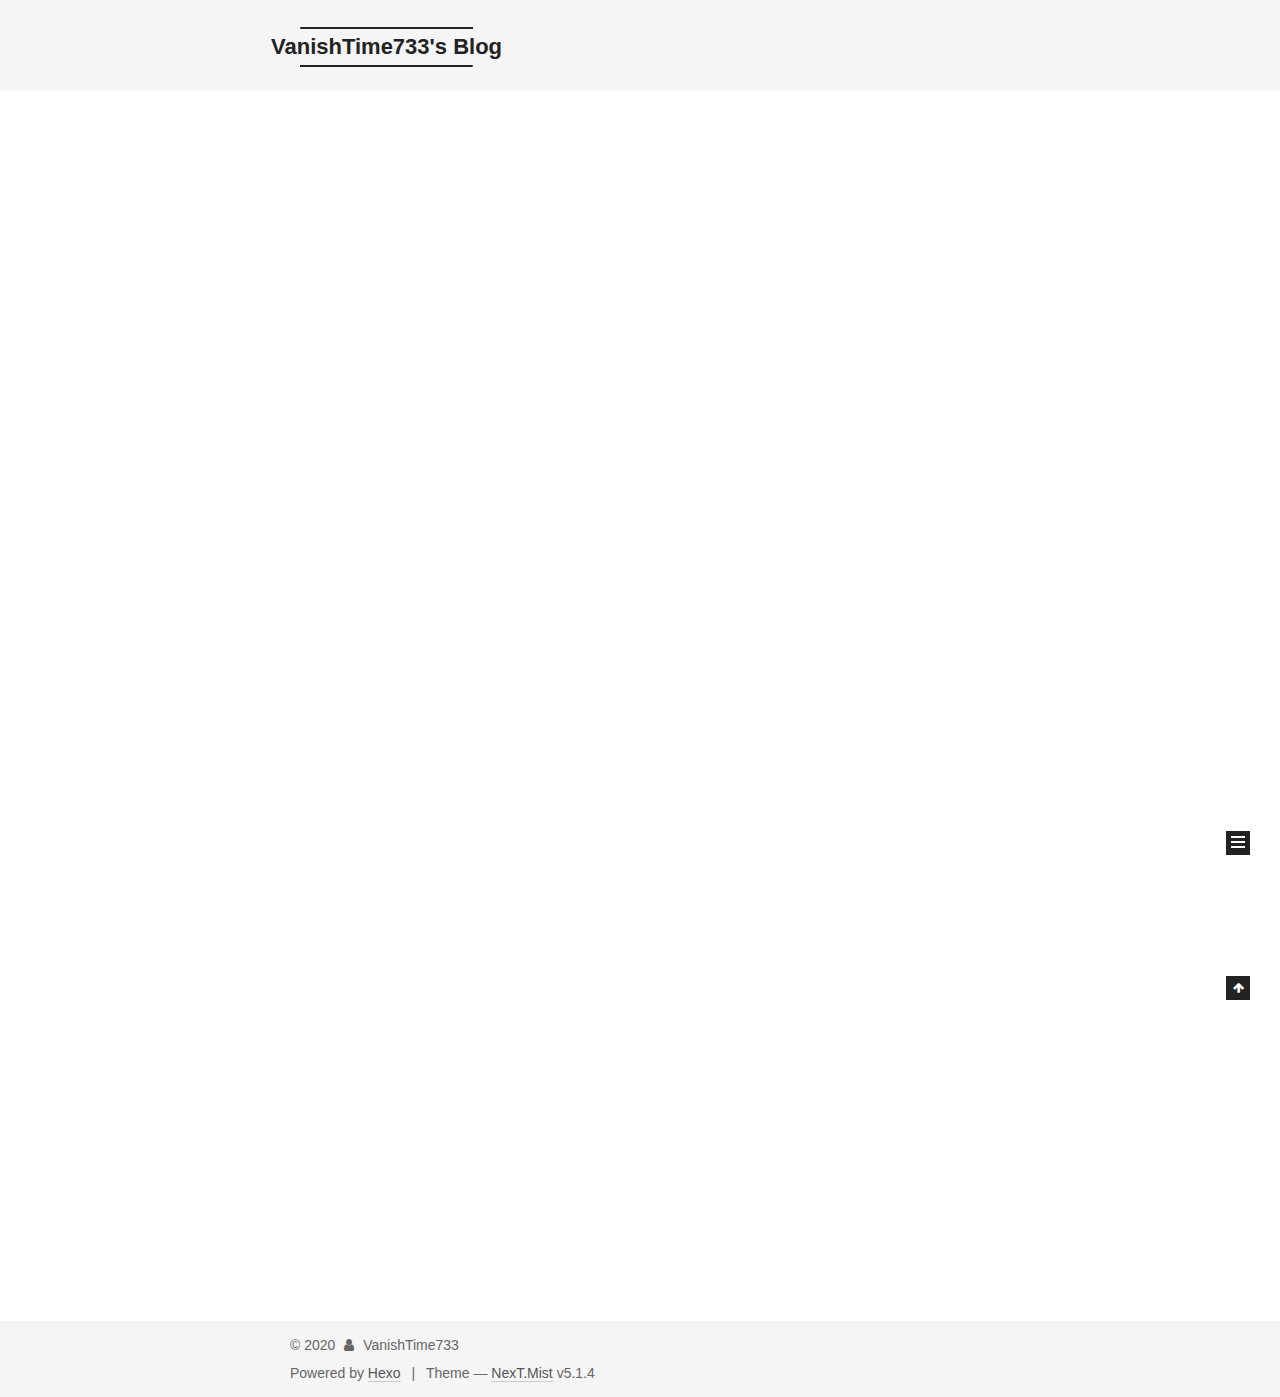
<file: index.html>
<!DOCTYPE html>



  


<html class="theme-next mist use-motion" lang="zh-CN">
<head><meta name="generator" content="Hexo 3.9.0">
  <meta charset="UTF-8">
<meta http-equiv="X-UA-Compatible" content="IE=edge">
<meta name="viewport" content="width=device-width, initial-scale=1, maximum-scale=1">
<meta name="theme-color" content="#222">









<meta http-equiv="Cache-Control" content="no-transform">
<meta http-equiv="Cache-Control" content="no-siteapp">
















  
  
  <link href="/lib/fancybox/source/jquery.fancybox.css?v=2.1.5" rel="stylesheet" type="text/css">







<link href="/lib/font-awesome/css/font-awesome.min.css?v=4.6.2" rel="stylesheet" type="text/css">

<link href="/css/main.css?v=5.1.4" rel="stylesheet" type="text/css">


  <link rel="apple-touch-icon" sizes="180x180" href="/images/apple-touch-icon-next.png?v=5.1.4">


  <link rel="icon" type="image/png" sizes="32x32" href="/images/favicon-32x32-next.png?v=5.1.4">


  <link rel="icon" type="image/png" sizes="16x16" href="/images/favicon-16x16-next.png?v=5.1.4">


  <link rel="mask-icon" href="/images/logo.svg?v=5.1.4" color="#222">





  <meta name="keywords" content="Hexo, NexT">










<meta property="og:type" content="website">
<meta property="og:title" content="VanishTime733&#39;s Blog">
<meta property="og:url" content="https://vanishtime.github.io/index.html">
<meta property="og:site_name" content="VanishTime733&#39;s Blog">
<meta property="og:locale" content="zh-CN">
<meta name="twitter:card" content="summary">
<meta name="twitter:title" content="VanishTime733&#39;s Blog">



<script type="text/javascript" id="hexo.configurations">
  var NexT = window.NexT || {};
  var CONFIG = {
    root: '/',
    scheme: 'Mist',
    version: '5.1.4',
    sidebar: {"position":"left","display":"post","offset":12,"b2t":false,"scrollpercent":false,"onmobile":false},
    fancybox: true,
    tabs: true,
    motion: {"enable":true,"async":false,"transition":{"post_block":"fadeIn","post_header":"slideDownIn","post_body":"slideDownIn","coll_header":"slideLeftIn","sidebar":"slideUpIn"}},
    duoshuo: {
      userId: '0',
      author: 'Author'
    },
    algolia: {
      applicationID: '',
      apiKey: '',
      indexName: '',
      hits: {"per_page":10},
      labels: {"input_placeholder":"Search for Posts","hits_empty":"We didn't find any results for the search: ${query}","hits_stats":"${hits} results found in ${time} ms"}
    }
  };
</script>



  <link rel="canonical" href="https://vanishtime.github.io/">





  <title>VanishTime733's Blog</title>
  








</head>

<body itemscope itemtype="http://schema.org/WebPage" lang="zh-CN">

  
  
    
  

  <div class="container sidebar-position-left 
  page-home">
    <div class="headband"></div>

    <header id="header" class="header" itemscope itemtype="http://schema.org/WPHeader">
      <div class="header-inner"><div class="site-brand-wrapper">
  <div class="site-meta ">
    

    <div class="custom-logo-site-title">
      <a href="/" class="brand" rel="start">
        <span class="logo-line-before"><i></i></span>
        <span class="site-title">VanishTime733's Blog</span>
        <span class="logo-line-after"><i></i></span>
      </a>
    </div>
      
        <p class="site-subtitle">意义不明的...博客</p>
      
  </div>

  <div class="site-nav-toggle">
    <button>
      <span class="btn-bar"></span>
      <span class="btn-bar"></span>
      <span class="btn-bar"></span>
    </button>
  </div>
</div>

<nav class="site-nav">
  

  
    <ul id="menu" class="menu">
      
        
        <li class="menu-item menu-item-home">
          <a href="/" rel="section">
            
              <i class="menu-item-icon fa fa-fw fa-home"></i> <br>
            
            Home
          </a>
        </li>
      
        
        <li class="menu-item menu-item-archives">
          <a href="/archives/" rel="section">
            
              <i class="menu-item-icon fa fa-fw fa-archive"></i> <br>
            
            Archives
          </a>
        </li>
      

      
    </ul>
  

  
</nav>



 </div>
    </header>

    <main id="main" class="main">
      <div class="main-inner">
        <div class="content-wrap">
          <div id="content" class="content">
            
  <section id="posts" class="posts-expand">
    
      

  

  
  
  

  <article class="post post-type-normal" itemscope itemtype="http://schema.org/Article">
  
  
  
  <div class="post-block">
    <link itemprop="mainEntityOfPage" href="https://vanishtime.github.io/2020/0511-NewProject/">

    <span hidden itemprop="author" itemscope itemtype="http://schema.org/Person">
      <meta itemprop="name" content="VanishTime733">
      <meta itemprop="description" content>
      <meta itemprop="image" content="/images/avatar.gif">
    </span>

    <span hidden itemprop="publisher" itemscope itemtype="http://schema.org/Organization">
      <meta itemprop="name" content="VanishTime733's Blog">
    </span>

    
      <header class="post-header">

        
        
          <h1 class="post-title" itemprop="name headline">
                
                <a class="post-title-link" href="/2020/0511-NewProject/" itemprop="url">新坑</a></h1>
        

        <div class="post-meta">
          <span class="post-time">
            
              <span class="post-meta-item-icon">
                <i class="fa fa-calendar-o"></i>
              </span>
              
                <span class="post-meta-item-text">Posted on</span>
              
              <time title="Post created" itemprop="dateCreated datePublished" datetime="2020-05-11T00:03:30+08:00">
                2020-05-11
              </time>
            

            

            
          </span>

          

          
            
          

          
          

          

          

          

        </div>
      </header>
    

    
    
    
    <div class="post-body" itemprop="articleBody">

      
      

      
        
          
            <p>记一下, 准备开新<strong>坑</strong>.</p>
<p>一个<em>意义不大</em> der (大) 坑?</p>
<p>主要是自觉目前自己毕业出来的中专职校  </p>
<p>在学籍卡和学生信息管理方面还是有点繁琐? 不集中?</p>
<p>所以打算利用 Spring 框架来制作一个… 网站? 服务端?</p>
<p>在这里暂且记一下打算</p>
<ol>
<li>首先, 学籍卡相关的是一定要 der, 就主要还是生成导出?</li>
<li>学生个人信息及父母信息, 学籍卡相关信息 ( 和上面有点重复 ) 的统合(?)与管理</li>
<li>用户系统, 分管理员, 教师 和 学生<ul>
<li>学生能够更改自己的信息, 但只有第一次可直接生效, 后续的更改需经过教师 或者管理员审核才可入档</li>
<li>教师能管理本班所有的学生, 信息修改是一定的啦. 如果条件足够, 或许还能弄个通知系统?</li>
<li>管理员, 与教师差不多, 可管理一切~</li>
</ul>
</li>
<li>讨论区? ( 算了趴 )</li>
</ol>
<p>暂且先这样吧!</p>
<p>毕竟会不会弄还是一个问题~</p>
<p>以上</p>

          
        
      
    </div>
    
    
    

    

    

    

    <footer class="post-footer">
      

      

      

      
      
        <div class="post-eof"></div>
      
    </footer>
  </div>
  
  
  
  </article>


    
      

  

  
  
  

  <article class="post post-type-normal" itemscope itemtype="http://schema.org/Article">
  
  
  
  <div class="post-block">
    <link itemprop="mainEntityOfPage" href="https://vanishtime.github.io/2019/0712-Hello/">

    <span hidden itemprop="author" itemscope itemtype="http://schema.org/Person">
      <meta itemprop="name" content="VanishTime733">
      <meta itemprop="description" content>
      <meta itemprop="image" content="/images/avatar.gif">
    </span>

    <span hidden itemprop="publisher" itemscope itemtype="http://schema.org/Organization">
      <meta itemprop="name" content="VanishTime733's Blog">
    </span>

    
      <header class="post-header">

        
        
          <h1 class="post-title" itemprop="name headline">
                
                <a class="post-title-link" href="/2019/0712-Hello/" itemprop="url">建博客了!</a></h1>
        

        <div class="post-meta">
          <span class="post-time">
            
              <span class="post-meta-item-icon">
                <i class="fa fa-calendar-o"></i>
              </span>
              
                <span class="post-meta-item-text">Posted on</span>
              
              <time title="Post created" itemprop="dateCreated datePublished" datetime="2019-07-12T14:08:05+08:00">
                2019-07-12
              </time>
            

            

            
          </span>

          

          
            
          

          
          

          

          

          

        </div>
      </header>
    

    
    
    
    <div class="post-body" itemprop="articleBody">

      
      

      
        
          
            <p>虽然不知道为啥, 突然就建了个博客.<br>嗯, 就先这样吧.</p>

          
        
      
    </div>
    
    
    

    

    

    

    <footer class="post-footer">
      

      

      

      
      
        <div class="post-eof"></div>
      
    </footer>
  </div>
  
  
  
  </article>


    
  </section>

  


          </div>
          


          

        </div>
        
          
  
  <div class="sidebar-toggle">
    <div class="sidebar-toggle-line-wrap">
      <span class="sidebar-toggle-line sidebar-toggle-line-first"></span>
      <span class="sidebar-toggle-line sidebar-toggle-line-middle"></span>
      <span class="sidebar-toggle-line sidebar-toggle-line-last"></span>
    </div>
  </div>

  <aside id="sidebar" class="sidebar">
    
    <div class="sidebar-inner">

      

      

      <section class="site-overview-wrap sidebar-panel sidebar-panel-active">
        <div class="site-overview">
          <div class="site-author motion-element" itemprop="author" itemscope itemtype="http://schema.org/Person">
            
              <p class="site-author-name" itemprop="name">VanishTime733</p>
              <p class="site-description motion-element" itemprop="description"></p>
          </div>

          <nav class="site-state motion-element">

            
              <div class="site-state-item site-state-posts">
              
                <a href="/archives/">
              
                  <span class="site-state-item-count">2</span>
                  <span class="site-state-item-name">posts</span>
                </a>
              </div>
            

            

            
              
              
              <div class="site-state-item site-state-tags">
                
                  <span class="site-state-item-count">2</span>
                  <span class="site-state-item-name">tags</span>
                
              </div>
            

          </nav>

          

          

          
          

          
          

          

        </div>
      </section>

      

      

    </div>
  </aside>


        
      </div>
    </main>

    <footer id="footer" class="footer">
      <div class="footer-inner">
        <div class="copyright">&copy; <span itemprop="copyrightYear">2020</span>
  <span class="with-love">
    <i class="fa fa-user"></i>
  </span>
  <span class="author" itemprop="copyrightHolder">VanishTime733</span>

  
</div>


  <div class="powered-by">Powered by <a class="theme-link" target="_blank" href="https://hexo.io">Hexo</a></div>



  <span class="post-meta-divider">|</span>



  <div class="theme-info">Theme &mdash; <a class="theme-link" target="_blank" href="https://github.com/iissnan/hexo-theme-next">NexT.Mist</a> v5.1.4</div>




        







        
      </div>
    </footer>

    
      <div class="back-to-top">
        <i class="fa fa-arrow-up"></i>
        
      </div>
    

    

  </div>

  

<script type="text/javascript">
  if (Object.prototype.toString.call(window.Promise) !== '[object Function]') {
    window.Promise = null;
  }
</script>









  












  
  
    <script type="text/javascript" src="/lib/jquery/index.js?v=2.1.3"></script>
  

  
  
    <script type="text/javascript" src="/lib/fastclick/lib/fastclick.min.js?v=1.0.6"></script>
  

  
  
    <script type="text/javascript" src="/lib/jquery_lazyload/jquery.lazyload.js?v=1.9.7"></script>
  

  
  
    <script type="text/javascript" src="/lib/velocity/velocity.min.js?v=1.2.1"></script>
  

  
  
    <script type="text/javascript" src="/lib/velocity/velocity.ui.min.js?v=1.2.1"></script>
  

  
  
    <script type="text/javascript" src="/lib/fancybox/source/jquery.fancybox.pack.js?v=2.1.5"></script>
  


  


  <script type="text/javascript" src="/js/src/utils.js?v=5.1.4"></script>

  <script type="text/javascript" src="/js/src/motion.js?v=5.1.4"></script>



  
  

  

  


  <script type="text/javascript" src="/js/src/bootstrap.js?v=5.1.4"></script>



  


  




	





  





  












  





  

  

  

  
  

  

  

  

</body>
</html>
</file>
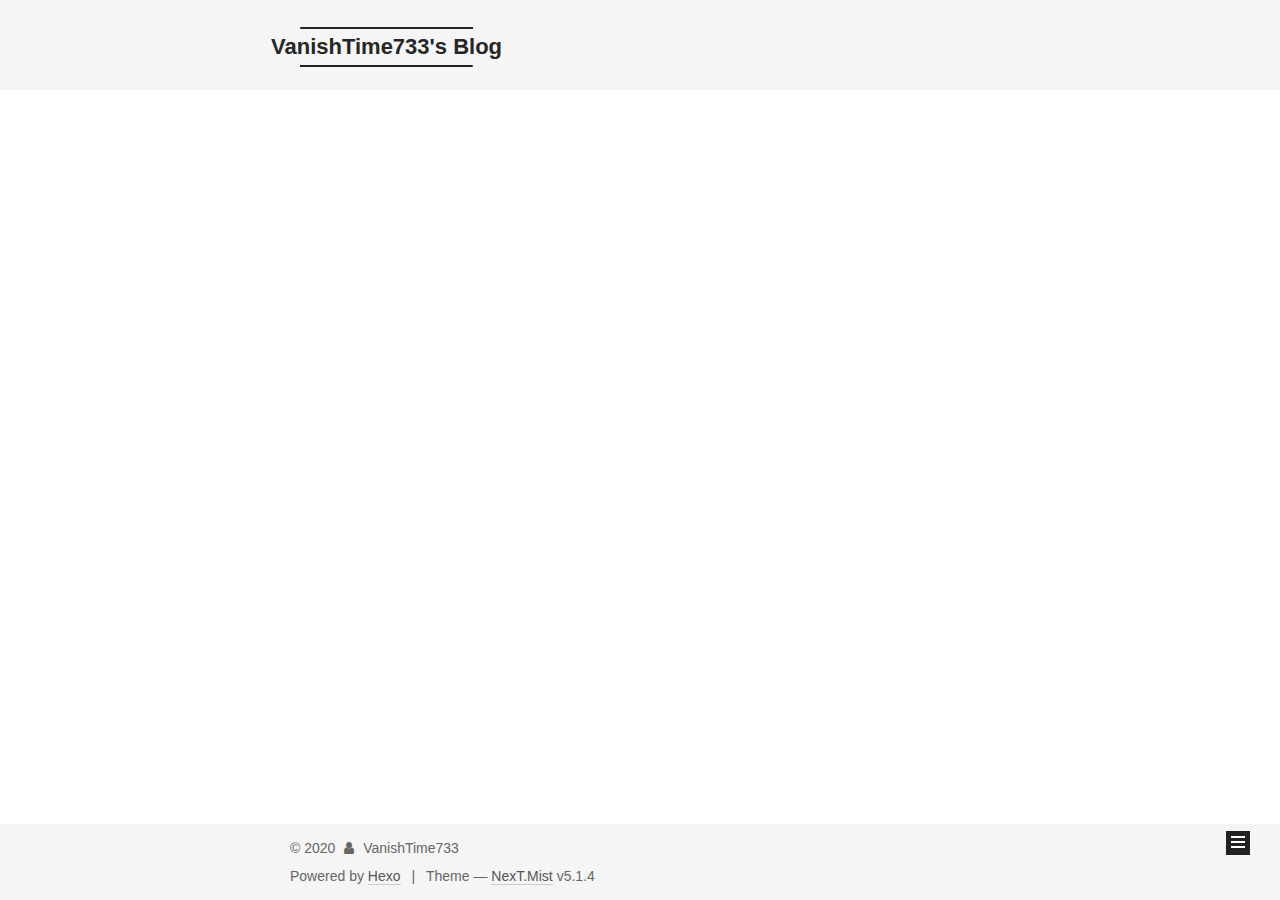
<file: archives/index.html>
<!DOCTYPE html>



  


<html class="theme-next mist use-motion" lang="zh-CN">
<head><meta name="generator" content="Hexo 3.9.0">
  <meta charset="UTF-8">
<meta http-equiv="X-UA-Compatible" content="IE=edge">
<meta name="viewport" content="width=device-width, initial-scale=1, maximum-scale=1">
<meta name="theme-color" content="#222">









<meta http-equiv="Cache-Control" content="no-transform">
<meta http-equiv="Cache-Control" content="no-siteapp">
















  
  
  <link href="/lib/fancybox/source/jquery.fancybox.css?v=2.1.5" rel="stylesheet" type="text/css">







<link href="/lib/font-awesome/css/font-awesome.min.css?v=4.6.2" rel="stylesheet" type="text/css">

<link href="/css/main.css?v=5.1.4" rel="stylesheet" type="text/css">


  <link rel="apple-touch-icon" sizes="180x180" href="/images/apple-touch-icon-next.png?v=5.1.4">


  <link rel="icon" type="image/png" sizes="32x32" href="/images/favicon-32x32-next.png?v=5.1.4">


  <link rel="icon" type="image/png" sizes="16x16" href="/images/favicon-16x16-next.png?v=5.1.4">


  <link rel="mask-icon" href="/images/logo.svg?v=5.1.4" color="#222">





  <meta name="keywords" content="Hexo, NexT">










<meta property="og:type" content="website">
<meta property="og:title" content="VanishTime733&#39;s Blog">
<meta property="og:url" content="https://vanishtime.github.io/archives/index.html">
<meta property="og:site_name" content="VanishTime733&#39;s Blog">
<meta property="og:locale" content="zh-CN">
<meta name="twitter:card" content="summary">
<meta name="twitter:title" content="VanishTime733&#39;s Blog">



<script type="text/javascript" id="hexo.configurations">
  var NexT = window.NexT || {};
  var CONFIG = {
    root: '/',
    scheme: 'Mist',
    version: '5.1.4',
    sidebar: {"position":"left","display":"post","offset":12,"b2t":false,"scrollpercent":false,"onmobile":false},
    fancybox: true,
    tabs: true,
    motion: {"enable":true,"async":false,"transition":{"post_block":"fadeIn","post_header":"slideDownIn","post_body":"slideDownIn","coll_header":"slideLeftIn","sidebar":"slideUpIn"}},
    duoshuo: {
      userId: '0',
      author: 'Author'
    },
    algolia: {
      applicationID: '',
      apiKey: '',
      indexName: '',
      hits: {"per_page":10},
      labels: {"input_placeholder":"Search for Posts","hits_empty":"We didn't find any results for the search: ${query}","hits_stats":"${hits} results found in ${time} ms"}
    }
  };
</script>



  <link rel="canonical" href="https://vanishtime.github.io/archives/">





  <title>Archive | VanishTime733's Blog</title>
  








</head>

<body itemscope itemtype="http://schema.org/WebPage" lang="zh-CN">

  
  
    
  

  <div class="container sidebar-position-left page-archive">
    <div class="headband"></div>

    <header id="header" class="header" itemscope itemtype="http://schema.org/WPHeader">
      <div class="header-inner"><div class="site-brand-wrapper">
  <div class="site-meta ">
    

    <div class="custom-logo-site-title">
      <a href="/" class="brand" rel="start">
        <span class="logo-line-before"><i></i></span>
        <span class="site-title">VanishTime733's Blog</span>
        <span class="logo-line-after"><i></i></span>
      </a>
    </div>
      
        <p class="site-subtitle">意义不明的...博客</p>
      
  </div>

  <div class="site-nav-toggle">
    <button>
      <span class="btn-bar"></span>
      <span class="btn-bar"></span>
      <span class="btn-bar"></span>
    </button>
  </div>
</div>

<nav class="site-nav">
  

  
    <ul id="menu" class="menu">
      
        
        <li class="menu-item menu-item-home">
          <a href="/" rel="section">
            
              <i class="menu-item-icon fa fa-fw fa-home"></i> <br>
            
            Home
          </a>
        </li>
      
        
        <li class="menu-item menu-item-archives">
          <a href="/archives/" rel="section">
            
              <i class="menu-item-icon fa fa-fw fa-archive"></i> <br>
            
            Archives
          </a>
        </li>
      

      
    </ul>
  

  
</nav>



 </div>
    </header>

    <main id="main" class="main">
      <div class="main-inner">
        <div class="content-wrap">
          <div id="content" class="content">
            

  
  
  
  <div class="post-block archive">
    <div id="posts" class="posts-collapse">
      <span class="archive-move-on"></span>

      <span class="archive-page-counter">
        
        
        
          
        
        Um..! 2 posts in total. Keep on posting.
      </span>

      

        
        
        

        
          
          <div class="collection-title">
            <h1 class="archive-year" id="archive-year-2020">2020</h1>
          </div>
        
        

        

  <article class="post post-type-normal" itemscope itemtype="http://schema.org/Article">
    <header class="post-header">

      <h2 class="post-title">
        
            <a class="post-title-link" href="/2020/0511-NewProject/" itemprop="url">
              
                <span itemprop="name">新坑</span>
              
            </a>
        
      </h2>

      <div class="post-meta">
        <time class="post-time" itemprop="dateCreated" datetime="2020-05-11T00:03:30+08:00" content="2020-05-11">
          05-11
        </time>
      </div>

    </header>
  </article>



      

        
        
        

        
          
          <div class="collection-title">
            <h1 class="archive-year" id="archive-year-2019">2019</h1>
          </div>
        
        

        

  <article class="post post-type-normal" itemscope itemtype="http://schema.org/Article">
    <header class="post-header">

      <h2 class="post-title">
        
            <a class="post-title-link" href="/2019/0712-Hello/" itemprop="url">
              
                <span itemprop="name">建博客了!</span>
              
            </a>
        
      </h2>

      <div class="post-meta">
        <time class="post-time" itemprop="dateCreated" datetime="2019-07-12T14:08:05+08:00" content="2019-07-12">
          07-12
        </time>
      </div>

    </header>
  </article>



      

    </div>
  </div>
  
  
  

  



          </div>
          


          

        </div>
        
          
  
  <div class="sidebar-toggle">
    <div class="sidebar-toggle-line-wrap">
      <span class="sidebar-toggle-line sidebar-toggle-line-first"></span>
      <span class="sidebar-toggle-line sidebar-toggle-line-middle"></span>
      <span class="sidebar-toggle-line sidebar-toggle-line-last"></span>
    </div>
  </div>

  <aside id="sidebar" class="sidebar">
    
    <div class="sidebar-inner">

      

      

      <section class="site-overview-wrap sidebar-panel sidebar-panel-active">
        <div class="site-overview">
          <div class="site-author motion-element" itemprop="author" itemscope itemtype="http://schema.org/Person">
            
              <p class="site-author-name" itemprop="name">VanishTime733</p>
              <p class="site-description motion-element" itemprop="description"></p>
          </div>

          <nav class="site-state motion-element">

            
              <div class="site-state-item site-state-posts">
              
                <a href="/archives/">
              
                  <span class="site-state-item-count">2</span>
                  <span class="site-state-item-name">posts</span>
                </a>
              </div>
            

            

            
              
              
              <div class="site-state-item site-state-tags">
                
                  <span class="site-state-item-count">2</span>
                  <span class="site-state-item-name">tags</span>
                
              </div>
            

          </nav>

          

          

          
          

          
          

          

        </div>
      </section>

      

      

    </div>
  </aside>


        
      </div>
    </main>

    <footer id="footer" class="footer">
      <div class="footer-inner">
        <div class="copyright">&copy; <span itemprop="copyrightYear">2020</span>
  <span class="with-love">
    <i class="fa fa-user"></i>
  </span>
  <span class="author" itemprop="copyrightHolder">VanishTime733</span>

  
</div>


  <div class="powered-by">Powered by <a class="theme-link" target="_blank" href="https://hexo.io">Hexo</a></div>



  <span class="post-meta-divider">|</span>



  <div class="theme-info">Theme &mdash; <a class="theme-link" target="_blank" href="https://github.com/iissnan/hexo-theme-next">NexT.Mist</a> v5.1.4</div>




        







        
      </div>
    </footer>

    
      <div class="back-to-top">
        <i class="fa fa-arrow-up"></i>
        
      </div>
    

    

  </div>

  

<script type="text/javascript">
  if (Object.prototype.toString.call(window.Promise) !== '[object Function]') {
    window.Promise = null;
  }
</script>









  












  
  
    <script type="text/javascript" src="/lib/jquery/index.js?v=2.1.3"></script>
  

  
  
    <script type="text/javascript" src="/lib/fastclick/lib/fastclick.min.js?v=1.0.6"></script>
  

  
  
    <script type="text/javascript" src="/lib/jquery_lazyload/jquery.lazyload.js?v=1.9.7"></script>
  

  
  
    <script type="text/javascript" src="/lib/velocity/velocity.min.js?v=1.2.1"></script>
  

  
  
    <script type="text/javascript" src="/lib/velocity/velocity.ui.min.js?v=1.2.1"></script>
  

  
  
    <script type="text/javascript" src="/lib/fancybox/source/jquery.fancybox.pack.js?v=2.1.5"></script>
  


  


  <script type="text/javascript" src="/js/src/utils.js?v=5.1.4"></script>

  <script type="text/javascript" src="/js/src/motion.js?v=5.1.4"></script>



  
  

  

  


  <script type="text/javascript" src="/js/src/bootstrap.js?v=5.1.4"></script>



  


  




	





  





  












  





  

  

  

  
  

  

  

  

</body>
</html>
</file>
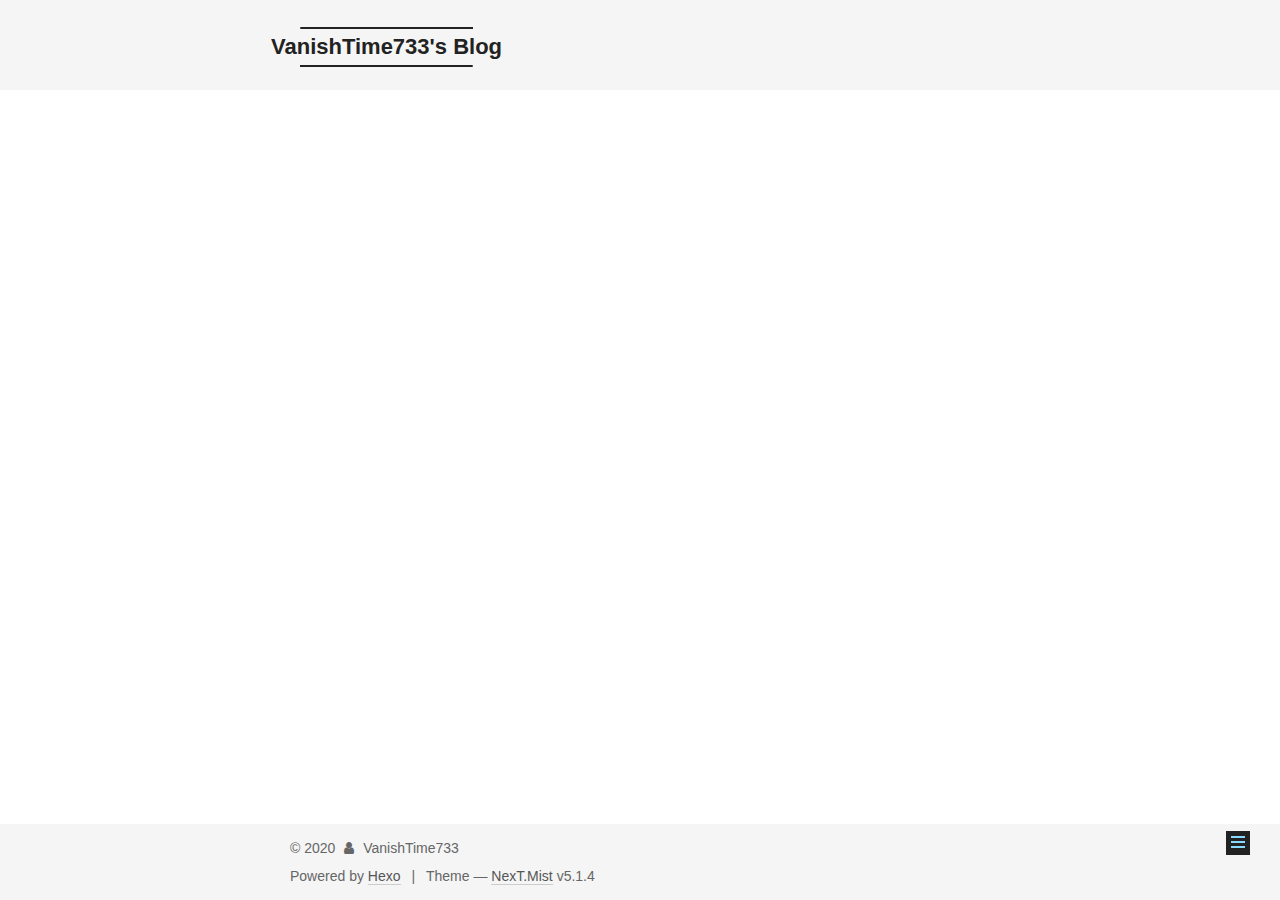
<file: 2019/0712-Hello/index.html>
<!DOCTYPE html>



  


<html class="theme-next mist use-motion" lang="zh-CN">
<head><meta name="generator" content="Hexo 3.9.0">
  <meta charset="UTF-8">
<meta http-equiv="X-UA-Compatible" content="IE=edge">
<meta name="viewport" content="width=device-width, initial-scale=1, maximum-scale=1">
<meta name="theme-color" content="#222">









<meta http-equiv="Cache-Control" content="no-transform">
<meta http-equiv="Cache-Control" content="no-siteapp">
















  
  
  <link href="/lib/fancybox/source/jquery.fancybox.css?v=2.1.5" rel="stylesheet" type="text/css">







<link href="/lib/font-awesome/css/font-awesome.min.css?v=4.6.2" rel="stylesheet" type="text/css">

<link href="/css/main.css?v=5.1.4" rel="stylesheet" type="text/css">


  <link rel="apple-touch-icon" sizes="180x180" href="/images/apple-touch-icon-next.png?v=5.1.4">


  <link rel="icon" type="image/png" sizes="32x32" href="/images/favicon-32x32-next.png?v=5.1.4">


  <link rel="icon" type="image/png" sizes="16x16" href="/images/favicon-16x16-next.png?v=5.1.4">


  <link rel="mask-icon" href="/images/logo.svg?v=5.1.4" color="#222">





  <meta name="keywords" content="随笔,">










<meta name="description" content="虽然不知道为啥, 突然就建了个博客.嗯, 就先这样吧.">
<meta name="keywords" content="随笔">
<meta property="og:type" content="article">
<meta property="og:title" content="建博客了!">
<meta property="og:url" content="https://vanishtime.github.io/2019/0712-Hello/index.html">
<meta property="og:site_name" content="VanishTime733&#39;s Blog">
<meta property="og:description" content="虽然不知道为啥, 突然就建了个博客.嗯, 就先这样吧.">
<meta property="og:locale" content="zh-CN">
<meta property="og:updated_time" content="2019-07-12T06:37:51.230Z">
<meta name="twitter:card" content="summary">
<meta name="twitter:title" content="建博客了!">
<meta name="twitter:description" content="虽然不知道为啥, 突然就建了个博客.嗯, 就先这样吧.">



<script type="text/javascript" id="hexo.configurations">
  var NexT = window.NexT || {};
  var CONFIG = {
    root: '/',
    scheme: 'Mist',
    version: '5.1.4',
    sidebar: {"position":"left","display":"post","offset":12,"b2t":false,"scrollpercent":false,"onmobile":false},
    fancybox: true,
    tabs: true,
    motion: {"enable":true,"async":false,"transition":{"post_block":"fadeIn","post_header":"slideDownIn","post_body":"slideDownIn","coll_header":"slideLeftIn","sidebar":"slideUpIn"}},
    duoshuo: {
      userId: '0',
      author: 'Author'
    },
    algolia: {
      applicationID: '',
      apiKey: '',
      indexName: '',
      hits: {"per_page":10},
      labels: {"input_placeholder":"Search for Posts","hits_empty":"We didn't find any results for the search: ${query}","hits_stats":"${hits} results found in ${time} ms"}
    }
  };
</script>



  <link rel="canonical" href="https://vanishtime.github.io/2019/0712-Hello/">





  <title>建博客了! | VanishTime733's Blog</title>
  








</head>

<body itemscope itemtype="http://schema.org/WebPage" lang="zh-CN">

  
  
    
  

  <div class="container sidebar-position-left page-post-detail">
    <div class="headband"></div>

    <header id="header" class="header" itemscope itemtype="http://schema.org/WPHeader">
      <div class="header-inner"><div class="site-brand-wrapper">
  <div class="site-meta ">
    

    <div class="custom-logo-site-title">
      <a href="/" class="brand" rel="start">
        <span class="logo-line-before"><i></i></span>
        <span class="site-title">VanishTime733's Blog</span>
        <span class="logo-line-after"><i></i></span>
      </a>
    </div>
      
        <p class="site-subtitle">意义不明的...博客</p>
      
  </div>

  <div class="site-nav-toggle">
    <button>
      <span class="btn-bar"></span>
      <span class="btn-bar"></span>
      <span class="btn-bar"></span>
    </button>
  </div>
</div>

<nav class="site-nav">
  

  
    <ul id="menu" class="menu">
      
        
        <li class="menu-item menu-item-home">
          <a href="/" rel="section">
            
              <i class="menu-item-icon fa fa-fw fa-home"></i> <br>
            
            Home
          </a>
        </li>
      
        
        <li class="menu-item menu-item-archives">
          <a href="/archives/" rel="section">
            
              <i class="menu-item-icon fa fa-fw fa-archive"></i> <br>
            
            Archives
          </a>
        </li>
      

      
    </ul>
  

  
</nav>



 </div>
    </header>

    <main id="main" class="main">
      <div class="main-inner">
        <div class="content-wrap">
          <div id="content" class="content">
            

  <div id="posts" class="posts-expand">
    

  

  
  
  

  <article class="post post-type-normal" itemscope itemtype="http://schema.org/Article">
  
  
  
  <div class="post-block">
    <link itemprop="mainEntityOfPage" href="https://vanishtime.github.io/2019/0712-Hello/">

    <span hidden itemprop="author" itemscope itemtype="http://schema.org/Person">
      <meta itemprop="name" content="VanishTime733">
      <meta itemprop="description" content>
      <meta itemprop="image" content="/images/avatar.gif">
    </span>

    <span hidden itemprop="publisher" itemscope itemtype="http://schema.org/Organization">
      <meta itemprop="name" content="VanishTime733's Blog">
    </span>

    
      <header class="post-header">

        
        
          <h1 class="post-title" itemprop="name headline">建博客了!</h1>
        

        <div class="post-meta">
          <span class="post-time">
            
              <span class="post-meta-item-icon">
                <i class="fa fa-calendar-o"></i>
              </span>
              
                <span class="post-meta-item-text">Posted on</span>
              
              <time title="Post created" itemprop="dateCreated datePublished" datetime="2019-07-12T14:08:05+08:00">
                2019-07-12
              </time>
            

            

            
          </span>

          

          
            
          

          
          

          

          

          

        </div>
      </header>
    

    
    
    
    <div class="post-body" itemprop="articleBody">

      
      

      
        <p>虽然不知道为啥, 突然就建了个博客.<br>嗯, 就先这样吧.</p>

      
    </div>
    
    
    

    

    

    

    <footer class="post-footer">
      
        <div class="post-tags">
          
            <a href="/tags/随笔/" rel="tag"># 随笔</a>
          
        </div>
      

      
      
      

      
        <div class="post-nav">
          <div class="post-nav-next post-nav-item">
            
          </div>

          <span class="post-nav-divider"></span>

          <div class="post-nav-prev post-nav-item">
            
              <a href="/2020/0511-NewProject/" rel="prev" title="新坑">
                新坑 <i class="fa fa-chevron-right"></i>
              </a>
            
          </div>
        </div>
      

      
      
    </footer>
  </div>
  
  
  
  </article>



    <div class="post-spread">
      
    </div>
  </div>


          </div>
          


          

  



        </div>
        
          
  
  <div class="sidebar-toggle">
    <div class="sidebar-toggle-line-wrap">
      <span class="sidebar-toggle-line sidebar-toggle-line-first"></span>
      <span class="sidebar-toggle-line sidebar-toggle-line-middle"></span>
      <span class="sidebar-toggle-line sidebar-toggle-line-last"></span>
    </div>
  </div>

  <aside id="sidebar" class="sidebar">
    
    <div class="sidebar-inner">

      

      

      <section class="site-overview-wrap sidebar-panel sidebar-panel-active">
        <div class="site-overview">
          <div class="site-author motion-element" itemprop="author" itemscope itemtype="http://schema.org/Person">
            
              <p class="site-author-name" itemprop="name">VanishTime733</p>
              <p class="site-description motion-element" itemprop="description"></p>
          </div>

          <nav class="site-state motion-element">

            
              <div class="site-state-item site-state-posts">
              
                <a href="/archives/">
              
                  <span class="site-state-item-count">2</span>
                  <span class="site-state-item-name">posts</span>
                </a>
              </div>
            

            

            
              
              
              <div class="site-state-item site-state-tags">
                
                  <span class="site-state-item-count">2</span>
                  <span class="site-state-item-name">tags</span>
                
              </div>
            

          </nav>

          

          

          
          

          
          

          

        </div>
      </section>

      

      

    </div>
  </aside>


        
      </div>
    </main>

    <footer id="footer" class="footer">
      <div class="footer-inner">
        <div class="copyright">&copy; <span itemprop="copyrightYear">2020</span>
  <span class="with-love">
    <i class="fa fa-user"></i>
  </span>
  <span class="author" itemprop="copyrightHolder">VanishTime733</span>

  
</div>


  <div class="powered-by">Powered by <a class="theme-link" target="_blank" href="https://hexo.io">Hexo</a></div>



  <span class="post-meta-divider">|</span>



  <div class="theme-info">Theme &mdash; <a class="theme-link" target="_blank" href="https://github.com/iissnan/hexo-theme-next">NexT.Mist</a> v5.1.4</div>




        







        
      </div>
    </footer>

    
      <div class="back-to-top">
        <i class="fa fa-arrow-up"></i>
        
      </div>
    

    

  </div>

  

<script type="text/javascript">
  if (Object.prototype.toString.call(window.Promise) !== '[object Function]') {
    window.Promise = null;
  }
</script>









  












  
  
    <script type="text/javascript" src="/lib/jquery/index.js?v=2.1.3"></script>
  

  
  
    <script type="text/javascript" src="/lib/fastclick/lib/fastclick.min.js?v=1.0.6"></script>
  

  
  
    <script type="text/javascript" src="/lib/jquery_lazyload/jquery.lazyload.js?v=1.9.7"></script>
  

  
  
    <script type="text/javascript" src="/lib/velocity/velocity.min.js?v=1.2.1"></script>
  

  
  
    <script type="text/javascript" src="/lib/velocity/velocity.ui.min.js?v=1.2.1"></script>
  

  
  
    <script type="text/javascript" src="/lib/fancybox/source/jquery.fancybox.pack.js?v=2.1.5"></script>
  


  


  <script type="text/javascript" src="/js/src/utils.js?v=5.1.4"></script>

  <script type="text/javascript" src="/js/src/motion.js?v=5.1.4"></script>



  
  

  
  <script type="text/javascript" src="/js/src/scrollspy.js?v=5.1.4"></script>
<script type="text/javascript" src="/js/src/post-details.js?v=5.1.4"></script>



  


  <script type="text/javascript" src="/js/src/bootstrap.js?v=5.1.4"></script>



  


  




	





  





  












  





  

  

  

  
  

  

  

  

</body>
</html>
</file>
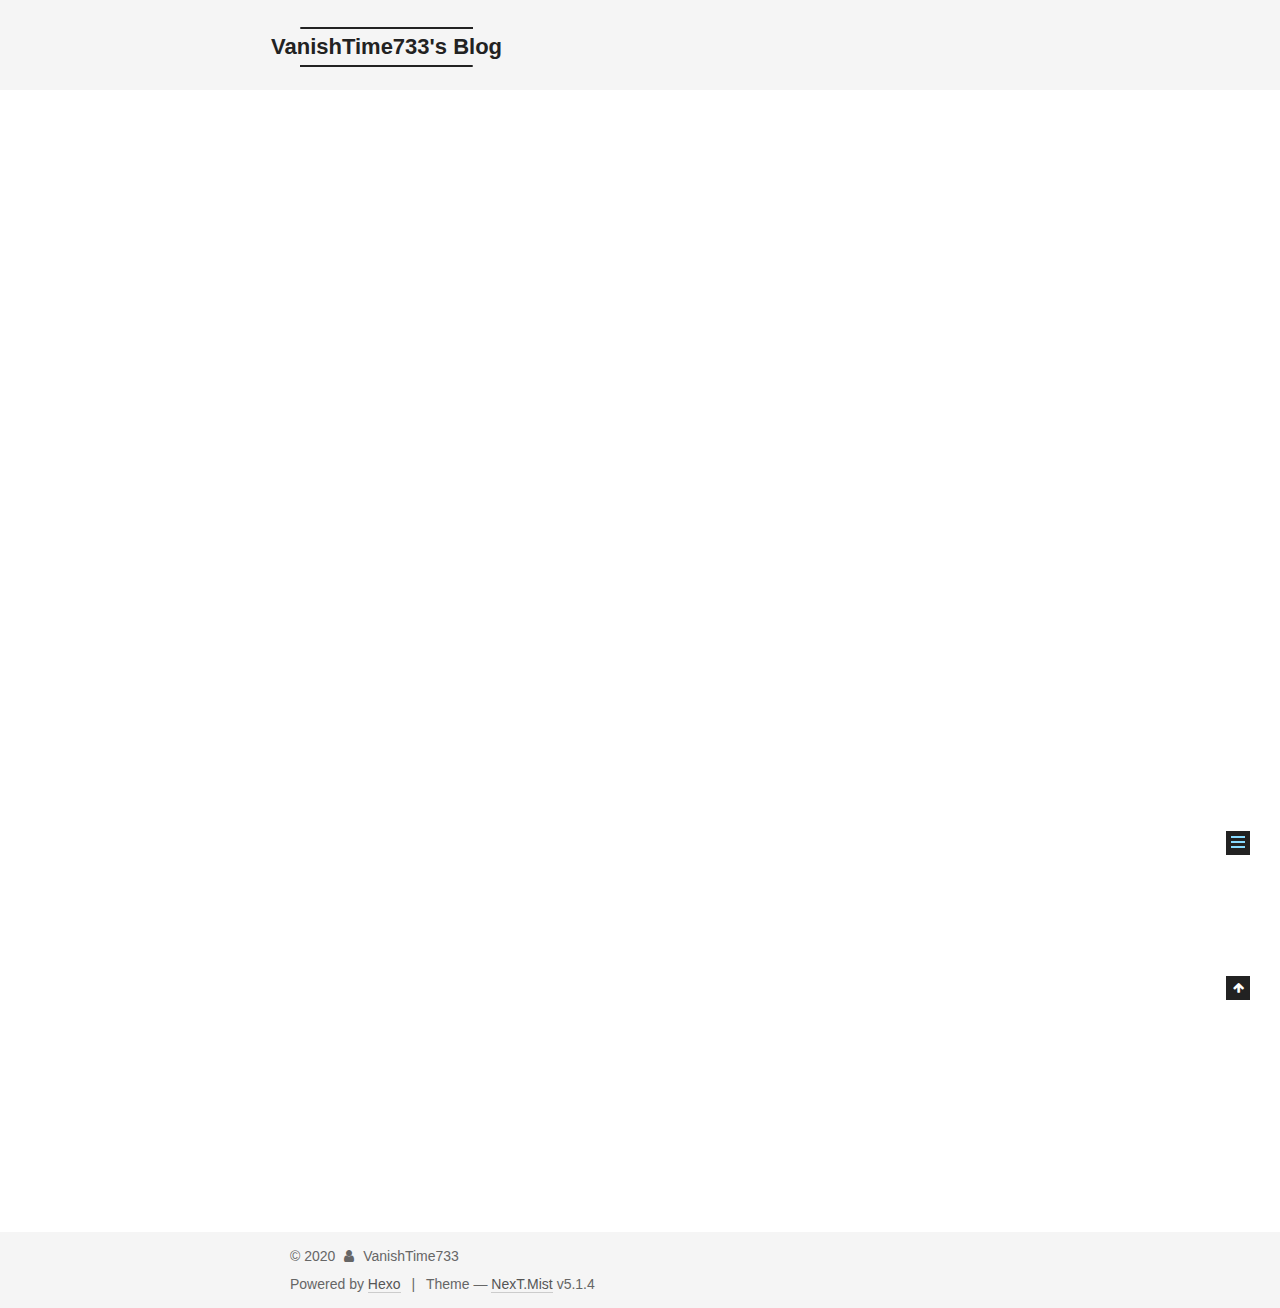
<file: 2020/0511-NewProject/index.html>
<!DOCTYPE html>



  


<html class="theme-next mist use-motion" lang="zh-CN">
<head><meta name="generator" content="Hexo 3.9.0">
  <meta charset="UTF-8">
<meta http-equiv="X-UA-Compatible" content="IE=edge">
<meta name="viewport" content="width=device-width, initial-scale=1, maximum-scale=1">
<meta name="theme-color" content="#222">









<meta http-equiv="Cache-Control" content="no-transform">
<meta http-equiv="Cache-Control" content="no-siteapp">
















  
  
  <link href="/lib/fancybox/source/jquery.fancybox.css?v=2.1.5" rel="stylesheet" type="text/css">







<link href="/lib/font-awesome/css/font-awesome.min.css?v=4.6.2" rel="stylesheet" type="text/css">

<link href="/css/main.css?v=5.1.4" rel="stylesheet" type="text/css">


  <link rel="apple-touch-icon" sizes="180x180" href="/images/apple-touch-icon-next.png?v=5.1.4">


  <link rel="icon" type="image/png" sizes="32x32" href="/images/favicon-32x32-next.png?v=5.1.4">


  <link rel="icon" type="image/png" sizes="16x16" href="/images/favicon-16x16-next.png?v=5.1.4">


  <link rel="mask-icon" href="/images/logo.svg?v=5.1.4" color="#222">





  <meta name="keywords" content="挖坑,">










<meta name="description" content="记一下, 准备开新坑. 一个意义不大 der (大) 坑? 主要是自觉目前自己毕业出来的中专职校   在学籍卡和学生信息管理方面还是有点繁琐? 不集中? 所以打算利用 Spring 框架来制作一个… 网站? 服务端? 在这里暂且记一下打算  首先, 学籍卡相关的是一定要 der, 就主要还是生成导出? 学生个人信息及父母信息, 学籍卡相关信息 ( 和上面有点重复 ) 的统合(?)与管理 用户系统,">
<meta name="keywords" content="挖坑">
<meta property="og:type" content="article">
<meta property="og:title" content="新坑">
<meta property="og:url" content="https://vanishtime.github.io/2020/0511-NewProject/index.html">
<meta property="og:site_name" content="VanishTime733&#39;s Blog">
<meta property="og:description" content="记一下, 准备开新坑. 一个意义不大 der (大) 坑? 主要是自觉目前自己毕业出来的中专职校   在学籍卡和学生信息管理方面还是有点繁琐? 不集中? 所以打算利用 Spring 框架来制作一个… 网站? 服务端? 在这里暂且记一下打算  首先, 学籍卡相关的是一定要 der, 就主要还是生成导出? 学生个人信息及父母信息, 学籍卡相关信息 ( 和上面有点重复 ) 的统合(?)与管理 用户系统,">
<meta property="og:locale" content="zh-CN">
<meta property="og:updated_time" content="2020-05-10T16:13:14.838Z">
<meta name="twitter:card" content="summary">
<meta name="twitter:title" content="新坑">
<meta name="twitter:description" content="记一下, 准备开新坑. 一个意义不大 der (大) 坑? 主要是自觉目前自己毕业出来的中专职校   在学籍卡和学生信息管理方面还是有点繁琐? 不集中? 所以打算利用 Spring 框架来制作一个… 网站? 服务端? 在这里暂且记一下打算  首先, 学籍卡相关的是一定要 der, 就主要还是生成导出? 学生个人信息及父母信息, 学籍卡相关信息 ( 和上面有点重复 ) 的统合(?)与管理 用户系统,">



<script type="text/javascript" id="hexo.configurations">
  var NexT = window.NexT || {};
  var CONFIG = {
    root: '/',
    scheme: 'Mist',
    version: '5.1.4',
    sidebar: {"position":"left","display":"post","offset":12,"b2t":false,"scrollpercent":false,"onmobile":false},
    fancybox: true,
    tabs: true,
    motion: {"enable":true,"async":false,"transition":{"post_block":"fadeIn","post_header":"slideDownIn","post_body":"slideDownIn","coll_header":"slideLeftIn","sidebar":"slideUpIn"}},
    duoshuo: {
      userId: '0',
      author: 'Author'
    },
    algolia: {
      applicationID: '',
      apiKey: '',
      indexName: '',
      hits: {"per_page":10},
      labels: {"input_placeholder":"Search for Posts","hits_empty":"We didn't find any results for the search: ${query}","hits_stats":"${hits} results found in ${time} ms"}
    }
  };
</script>



  <link rel="canonical" href="https://vanishtime.github.io/2020/0511-NewProject/">





  <title>新坑 | VanishTime733's Blog</title>
  








</head>

<body itemscope itemtype="http://schema.org/WebPage" lang="zh-CN">

  
  
    
  

  <div class="container sidebar-position-left page-post-detail">
    <div class="headband"></div>

    <header id="header" class="header" itemscope itemtype="http://schema.org/WPHeader">
      <div class="header-inner"><div class="site-brand-wrapper">
  <div class="site-meta ">
    

    <div class="custom-logo-site-title">
      <a href="/" class="brand" rel="start">
        <span class="logo-line-before"><i></i></span>
        <span class="site-title">VanishTime733's Blog</span>
        <span class="logo-line-after"><i></i></span>
      </a>
    </div>
      
        <p class="site-subtitle">意义不明的...博客</p>
      
  </div>

  <div class="site-nav-toggle">
    <button>
      <span class="btn-bar"></span>
      <span class="btn-bar"></span>
      <span class="btn-bar"></span>
    </button>
  </div>
</div>

<nav class="site-nav">
  

  
    <ul id="menu" class="menu">
      
        
        <li class="menu-item menu-item-home">
          <a href="/" rel="section">
            
              <i class="menu-item-icon fa fa-fw fa-home"></i> <br>
            
            Home
          </a>
        </li>
      
        
        <li class="menu-item menu-item-archives">
          <a href="/archives/" rel="section">
            
              <i class="menu-item-icon fa fa-fw fa-archive"></i> <br>
            
            Archives
          </a>
        </li>
      

      
    </ul>
  

  
</nav>



 </div>
    </header>

    <main id="main" class="main">
      <div class="main-inner">
        <div class="content-wrap">
          <div id="content" class="content">
            

  <div id="posts" class="posts-expand">
    

  

  
  
  

  <article class="post post-type-normal" itemscope itemtype="http://schema.org/Article">
  
  
  
  <div class="post-block">
    <link itemprop="mainEntityOfPage" href="https://vanishtime.github.io/2020/0511-NewProject/">

    <span hidden itemprop="author" itemscope itemtype="http://schema.org/Person">
      <meta itemprop="name" content="VanishTime733">
      <meta itemprop="description" content>
      <meta itemprop="image" content="/images/avatar.gif">
    </span>

    <span hidden itemprop="publisher" itemscope itemtype="http://schema.org/Organization">
      <meta itemprop="name" content="VanishTime733's Blog">
    </span>

    
      <header class="post-header">

        
        
          <h1 class="post-title" itemprop="name headline">新坑</h1>
        

        <div class="post-meta">
          <span class="post-time">
            
              <span class="post-meta-item-icon">
                <i class="fa fa-calendar-o"></i>
              </span>
              
                <span class="post-meta-item-text">Posted on</span>
              
              <time title="Post created" itemprop="dateCreated datePublished" datetime="2020-05-11T00:03:30+08:00">
                2020-05-11
              </time>
            

            

            
          </span>

          

          
            
          

          
          

          

          

          

        </div>
      </header>
    

    
    
    
    <div class="post-body" itemprop="articleBody">

      
      

      
        <p>记一下, 准备开新<strong>坑</strong>.</p>
<p>一个<em>意义不大</em> der (大) 坑?</p>
<p>主要是自觉目前自己毕业出来的中专职校  </p>
<p>在学籍卡和学生信息管理方面还是有点繁琐? 不集中?</p>
<p>所以打算利用 Spring 框架来制作一个… 网站? 服务端?</p>
<p>在这里暂且记一下打算</p>
<ol>
<li>首先, 学籍卡相关的是一定要 der, 就主要还是生成导出?</li>
<li>学生个人信息及父母信息, 学籍卡相关信息 ( 和上面有点重复 ) 的统合(?)与管理</li>
<li>用户系统, 分管理员, 教师 和 学生<ul>
<li>学生能够更改自己的信息, 但只有第一次可直接生效, 后续的更改需经过教师 或者管理员审核才可入档</li>
<li>教师能管理本班所有的学生, 信息修改是一定的啦. 如果条件足够, 或许还能弄个通知系统?</li>
<li>管理员, 与教师差不多, 可管理一切~</li>
</ul>
</li>
<li>讨论区? ( 算了趴 )</li>
</ol>
<p>暂且先这样吧!</p>
<p>毕竟会不会弄还是一个问题~</p>
<p>以上</p>

      
    </div>
    
    
    

    

    

    

    <footer class="post-footer">
      
        <div class="post-tags">
          
            <a href="/tags/挖坑/" rel="tag"># 挖坑</a>
          
        </div>
      

      
      
      

      
        <div class="post-nav">
          <div class="post-nav-next post-nav-item">
            
              <a href="/2019/0712-Hello/" rel="next" title="建博客了!">
                <i class="fa fa-chevron-left"></i> 建博客了!
              </a>
            
          </div>

          <span class="post-nav-divider"></span>

          <div class="post-nav-prev post-nav-item">
            
          </div>
        </div>
      

      
      
    </footer>
  </div>
  
  
  
  </article>



    <div class="post-spread">
      
    </div>
  </div>


          </div>
          


          

  



        </div>
        
          
  
  <div class="sidebar-toggle">
    <div class="sidebar-toggle-line-wrap">
      <span class="sidebar-toggle-line sidebar-toggle-line-first"></span>
      <span class="sidebar-toggle-line sidebar-toggle-line-middle"></span>
      <span class="sidebar-toggle-line sidebar-toggle-line-last"></span>
    </div>
  </div>

  <aside id="sidebar" class="sidebar">
    
    <div class="sidebar-inner">

      

      

      <section class="site-overview-wrap sidebar-panel sidebar-panel-active">
        <div class="site-overview">
          <div class="site-author motion-element" itemprop="author" itemscope itemtype="http://schema.org/Person">
            
              <p class="site-author-name" itemprop="name">VanishTime733</p>
              <p class="site-description motion-element" itemprop="description"></p>
          </div>

          <nav class="site-state motion-element">

            
              <div class="site-state-item site-state-posts">
              
                <a href="/archives/">
              
                  <span class="site-state-item-count">2</span>
                  <span class="site-state-item-name">posts</span>
                </a>
              </div>
            

            

            
              
              
              <div class="site-state-item site-state-tags">
                
                  <span class="site-state-item-count">2</span>
                  <span class="site-state-item-name">tags</span>
                
              </div>
            

          </nav>

          

          

          
          

          
          

          

        </div>
      </section>

      

      

    </div>
  </aside>


        
      </div>
    </main>

    <footer id="footer" class="footer">
      <div class="footer-inner">
        <div class="copyright">&copy; <span itemprop="copyrightYear">2020</span>
  <span class="with-love">
    <i class="fa fa-user"></i>
  </span>
  <span class="author" itemprop="copyrightHolder">VanishTime733</span>

  
</div>


  <div class="powered-by">Powered by <a class="theme-link" target="_blank" href="https://hexo.io">Hexo</a></div>



  <span class="post-meta-divider">|</span>



  <div class="theme-info">Theme &mdash; <a class="theme-link" target="_blank" href="https://github.com/iissnan/hexo-theme-next">NexT.Mist</a> v5.1.4</div>




        







        
      </div>
    </footer>

    
      <div class="back-to-top">
        <i class="fa fa-arrow-up"></i>
        
      </div>
    

    

  </div>

  

<script type="text/javascript">
  if (Object.prototype.toString.call(window.Promise) !== '[object Function]') {
    window.Promise = null;
  }
</script>









  












  
  
    <script type="text/javascript" src="/lib/jquery/index.js?v=2.1.3"></script>
  

  
  
    <script type="text/javascript" src="/lib/fastclick/lib/fastclick.min.js?v=1.0.6"></script>
  

  
  
    <script type="text/javascript" src="/lib/jquery_lazyload/jquery.lazyload.js?v=1.9.7"></script>
  

  
  
    <script type="text/javascript" src="/lib/velocity/velocity.min.js?v=1.2.1"></script>
  

  
  
    <script type="text/javascript" src="/lib/velocity/velocity.ui.min.js?v=1.2.1"></script>
  

  
  
    <script type="text/javascript" src="/lib/fancybox/source/jquery.fancybox.pack.js?v=2.1.5"></script>
  


  


  <script type="text/javascript" src="/js/src/utils.js?v=5.1.4"></script>

  <script type="text/javascript" src="/js/src/motion.js?v=5.1.4"></script>



  
  

  
  <script type="text/javascript" src="/js/src/scrollspy.js?v=5.1.4"></script>
<script type="text/javascript" src="/js/src/post-details.js?v=5.1.4"></script>



  


  <script type="text/javascript" src="/js/src/bootstrap.js?v=5.1.4"></script>



  


  




	





  





  












  





  

  

  

  
  

  

  

  

</body>
</html>
</file>
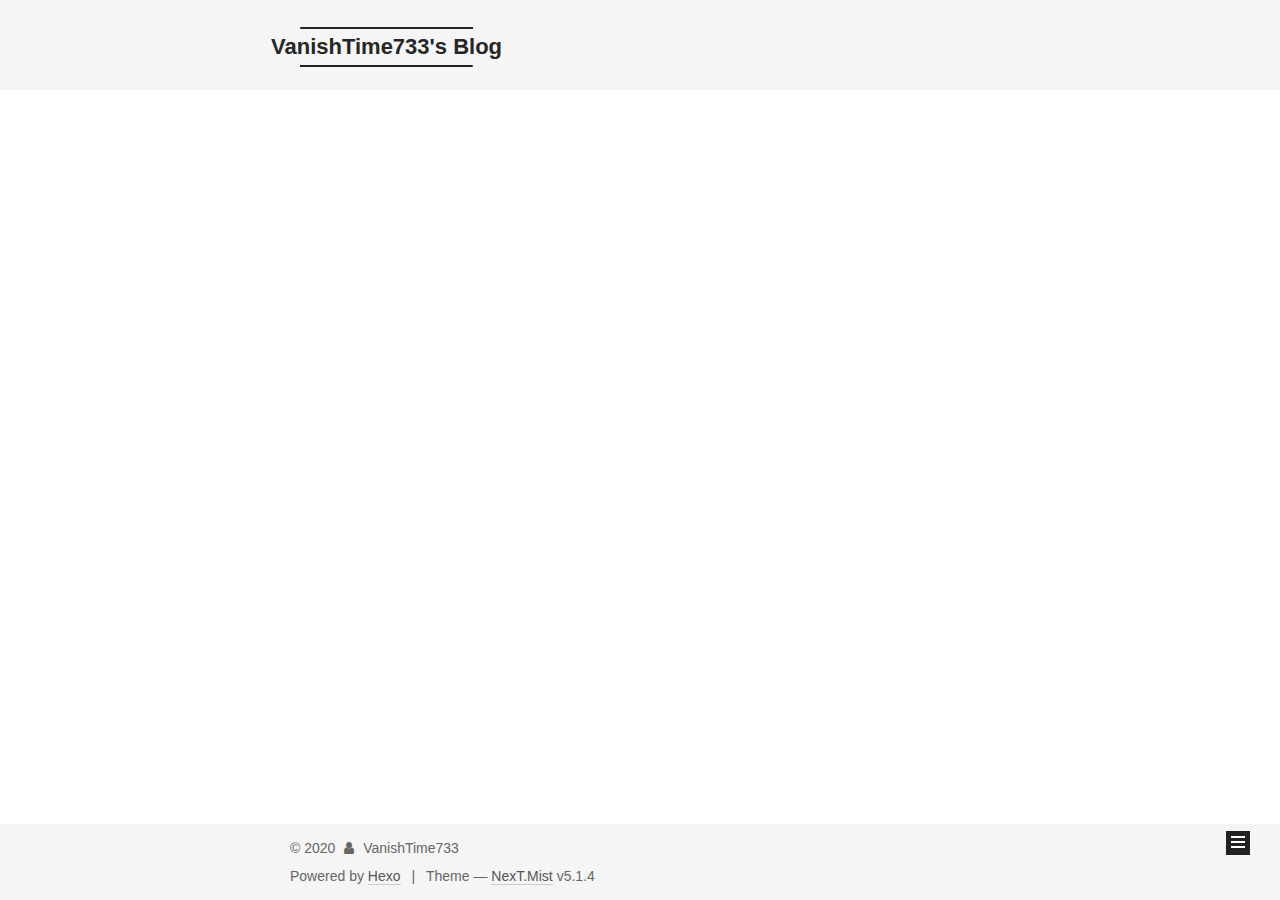
<file: archives/2019/index.html>
<!DOCTYPE html>



  


<html class="theme-next mist use-motion" lang="zh-CN">
<head><meta name="generator" content="Hexo 3.9.0">
  <meta charset="UTF-8">
<meta http-equiv="X-UA-Compatible" content="IE=edge">
<meta name="viewport" content="width=device-width, initial-scale=1, maximum-scale=1">
<meta name="theme-color" content="#222">









<meta http-equiv="Cache-Control" content="no-transform">
<meta http-equiv="Cache-Control" content="no-siteapp">
















  
  
  <link href="/lib/fancybox/source/jquery.fancybox.css?v=2.1.5" rel="stylesheet" type="text/css">







<link href="/lib/font-awesome/css/font-awesome.min.css?v=4.6.2" rel="stylesheet" type="text/css">

<link href="/css/main.css?v=5.1.4" rel="stylesheet" type="text/css">


  <link rel="apple-touch-icon" sizes="180x180" href="/images/apple-touch-icon-next.png?v=5.1.4">


  <link rel="icon" type="image/png" sizes="32x32" href="/images/favicon-32x32-next.png?v=5.1.4">


  <link rel="icon" type="image/png" sizes="16x16" href="/images/favicon-16x16-next.png?v=5.1.4">


  <link rel="mask-icon" href="/images/logo.svg?v=5.1.4" color="#222">





  <meta name="keywords" content="Hexo, NexT">










<meta property="og:type" content="website">
<meta property="og:title" content="VanishTime733&#39;s Blog">
<meta property="og:url" content="https://vanishtime.github.io/archives/2019/index.html">
<meta property="og:site_name" content="VanishTime733&#39;s Blog">
<meta property="og:locale" content="zh-CN">
<meta name="twitter:card" content="summary">
<meta name="twitter:title" content="VanishTime733&#39;s Blog">



<script type="text/javascript" id="hexo.configurations">
  var NexT = window.NexT || {};
  var CONFIG = {
    root: '/',
    scheme: 'Mist',
    version: '5.1.4',
    sidebar: {"position":"left","display":"post","offset":12,"b2t":false,"scrollpercent":false,"onmobile":false},
    fancybox: true,
    tabs: true,
    motion: {"enable":true,"async":false,"transition":{"post_block":"fadeIn","post_header":"slideDownIn","post_body":"slideDownIn","coll_header":"slideLeftIn","sidebar":"slideUpIn"}},
    duoshuo: {
      userId: '0',
      author: 'Author'
    },
    algolia: {
      applicationID: '',
      apiKey: '',
      indexName: '',
      hits: {"per_page":10},
      labels: {"input_placeholder":"Search for Posts","hits_empty":"We didn't find any results for the search: ${query}","hits_stats":"${hits} results found in ${time} ms"}
    }
  };
</script>



  <link rel="canonical" href="https://vanishtime.github.io/archives/2019/">





  <title>Archive | VanishTime733's Blog</title>
  








</head>

<body itemscope itemtype="http://schema.org/WebPage" lang="zh-CN">

  
  
    
  

  <div class="container sidebar-position-left page-archive">
    <div class="headband"></div>

    <header id="header" class="header" itemscope itemtype="http://schema.org/WPHeader">
      <div class="header-inner"><div class="site-brand-wrapper">
  <div class="site-meta ">
    

    <div class="custom-logo-site-title">
      <a href="/" class="brand" rel="start">
        <span class="logo-line-before"><i></i></span>
        <span class="site-title">VanishTime733's Blog</span>
        <span class="logo-line-after"><i></i></span>
      </a>
    </div>
      
        <p class="site-subtitle">意义不明的...博客</p>
      
  </div>

  <div class="site-nav-toggle">
    <button>
      <span class="btn-bar"></span>
      <span class="btn-bar"></span>
      <span class="btn-bar"></span>
    </button>
  </div>
</div>

<nav class="site-nav">
  

  
    <ul id="menu" class="menu">
      
        
        <li class="menu-item menu-item-home">
          <a href="/" rel="section">
            
              <i class="menu-item-icon fa fa-fw fa-home"></i> <br>
            
            Home
          </a>
        </li>
      
        
        <li class="menu-item menu-item-archives">
          <a href="/archives/" rel="section">
            
              <i class="menu-item-icon fa fa-fw fa-archive"></i> <br>
            
            Archives
          </a>
        </li>
      

      
    </ul>
  

  
</nav>



 </div>
    </header>

    <main id="main" class="main">
      <div class="main-inner">
        <div class="content-wrap">
          <div id="content" class="content">
            

  
  
  
  <div class="post-block archive">
    <div id="posts" class="posts-collapse">
      <span class="archive-move-on"></span>

      <span class="archive-page-counter">
        
        
        
          
        
        Um..! 2 posts in total. Keep on posting.
      </span>

      

        
        
        

        
          
          <div class="collection-title">
            <h1 class="archive-year" id="archive-year-2019">2019</h1>
          </div>
        
        

        

  <article class="post post-type-normal" itemscope itemtype="http://schema.org/Article">
    <header class="post-header">

      <h2 class="post-title">
        
            <a class="post-title-link" href="/2019/0712-Hello/" itemprop="url">
              
                <span itemprop="name">建博客了!</span>
              
            </a>
        
      </h2>

      <div class="post-meta">
        <time class="post-time" itemprop="dateCreated" datetime="2019-07-12T14:08:05+08:00" content="2019-07-12">
          07-12
        </time>
      </div>

    </header>
  </article>



      

    </div>
  </div>
  
  
  

  



          </div>
          


          

        </div>
        
          
  
  <div class="sidebar-toggle">
    <div class="sidebar-toggle-line-wrap">
      <span class="sidebar-toggle-line sidebar-toggle-line-first"></span>
      <span class="sidebar-toggle-line sidebar-toggle-line-middle"></span>
      <span class="sidebar-toggle-line sidebar-toggle-line-last"></span>
    </div>
  </div>

  <aside id="sidebar" class="sidebar">
    
    <div class="sidebar-inner">

      

      

      <section class="site-overview-wrap sidebar-panel sidebar-panel-active">
        <div class="site-overview">
          <div class="site-author motion-element" itemprop="author" itemscope itemtype="http://schema.org/Person">
            
              <p class="site-author-name" itemprop="name">VanishTime733</p>
              <p class="site-description motion-element" itemprop="description"></p>
          </div>

          <nav class="site-state motion-element">

            
              <div class="site-state-item site-state-posts">
              
                <a href="/archives/">
              
                  <span class="site-state-item-count">2</span>
                  <span class="site-state-item-name">posts</span>
                </a>
              </div>
            

            

            
              
              
              <div class="site-state-item site-state-tags">
                
                  <span class="site-state-item-count">2</span>
                  <span class="site-state-item-name">tags</span>
                
              </div>
            

          </nav>

          

          

          
          

          
          

          

        </div>
      </section>

      

      

    </div>
  </aside>


        
      </div>
    </main>

    <footer id="footer" class="footer">
      <div class="footer-inner">
        <div class="copyright">&copy; <span itemprop="copyrightYear">2020</span>
  <span class="with-love">
    <i class="fa fa-user"></i>
  </span>
  <span class="author" itemprop="copyrightHolder">VanishTime733</span>

  
</div>


  <div class="powered-by">Powered by <a class="theme-link" target="_blank" href="https://hexo.io">Hexo</a></div>



  <span class="post-meta-divider">|</span>



  <div class="theme-info">Theme &mdash; <a class="theme-link" target="_blank" href="https://github.com/iissnan/hexo-theme-next">NexT.Mist</a> v5.1.4</div>




        







        
      </div>
    </footer>

    
      <div class="back-to-top">
        <i class="fa fa-arrow-up"></i>
        
      </div>
    

    

  </div>

  

<script type="text/javascript">
  if (Object.prototype.toString.call(window.Promise) !== '[object Function]') {
    window.Promise = null;
  }
</script>









  












  
  
    <script type="text/javascript" src="/lib/jquery/index.js?v=2.1.3"></script>
  

  
  
    <script type="text/javascript" src="/lib/fastclick/lib/fastclick.min.js?v=1.0.6"></script>
  

  
  
    <script type="text/javascript" src="/lib/jquery_lazyload/jquery.lazyload.js?v=1.9.7"></script>
  

  
  
    <script type="text/javascript" src="/lib/velocity/velocity.min.js?v=1.2.1"></script>
  

  
  
    <script type="text/javascript" src="/lib/velocity/velocity.ui.min.js?v=1.2.1"></script>
  

  
  
    <script type="text/javascript" src="/lib/fancybox/source/jquery.fancybox.pack.js?v=2.1.5"></script>
  


  


  <script type="text/javascript" src="/js/src/utils.js?v=5.1.4"></script>

  <script type="text/javascript" src="/js/src/motion.js?v=5.1.4"></script>



  
  

  

  


  <script type="text/javascript" src="/js/src/bootstrap.js?v=5.1.4"></script>



  


  




	





  





  












  





  

  

  

  
  

  

  

  

</body>
</html>
</file>
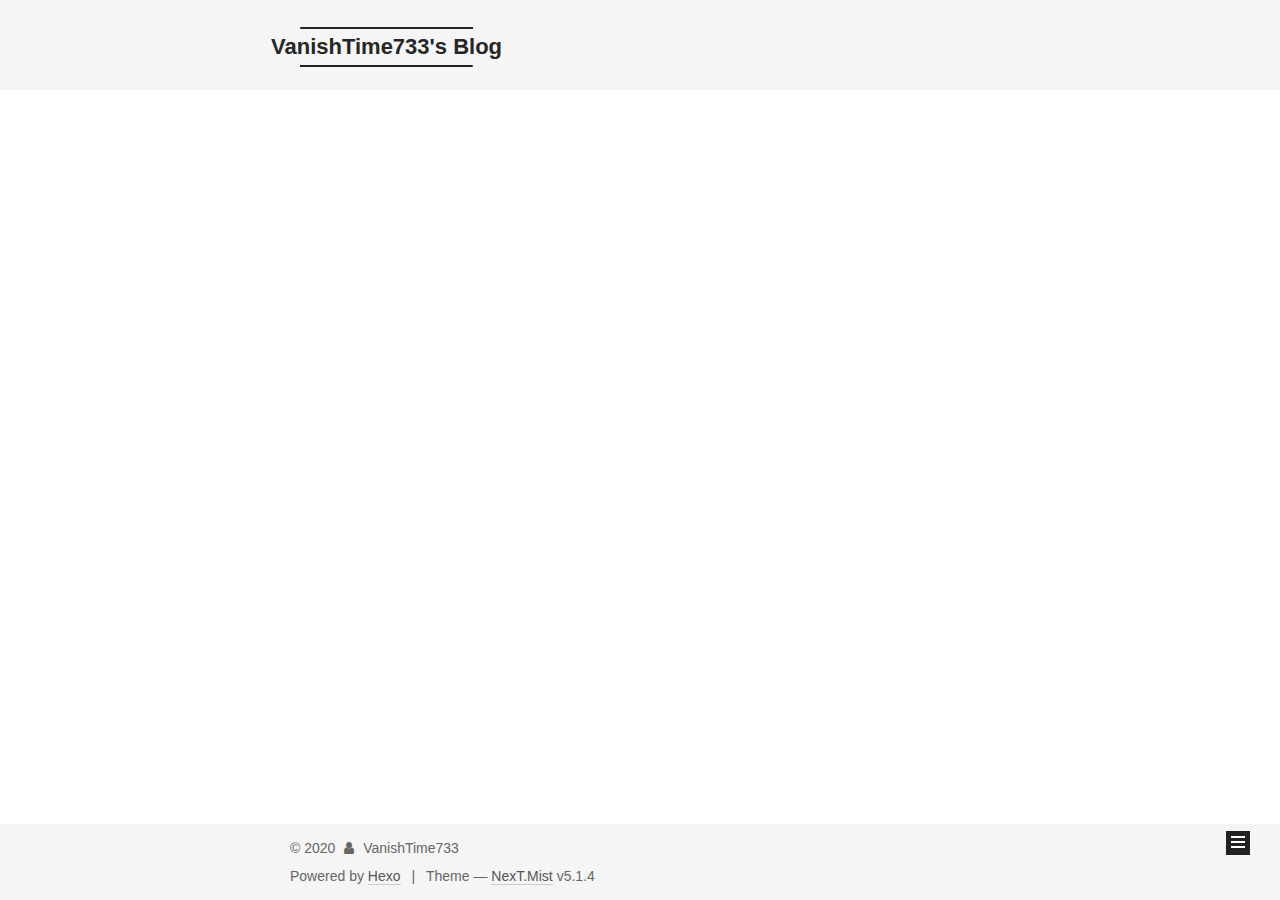
<file: archives/2020/index.html>
<!DOCTYPE html>



  


<html class="theme-next mist use-motion" lang="zh-CN">
<head><meta name="generator" content="Hexo 3.9.0">
  <meta charset="UTF-8">
<meta http-equiv="X-UA-Compatible" content="IE=edge">
<meta name="viewport" content="width=device-width, initial-scale=1, maximum-scale=1">
<meta name="theme-color" content="#222">









<meta http-equiv="Cache-Control" content="no-transform">
<meta http-equiv="Cache-Control" content="no-siteapp">
















  
  
  <link href="/lib/fancybox/source/jquery.fancybox.css?v=2.1.5" rel="stylesheet" type="text/css">







<link href="/lib/font-awesome/css/font-awesome.min.css?v=4.6.2" rel="stylesheet" type="text/css">

<link href="/css/main.css?v=5.1.4" rel="stylesheet" type="text/css">


  <link rel="apple-touch-icon" sizes="180x180" href="/images/apple-touch-icon-next.png?v=5.1.4">


  <link rel="icon" type="image/png" sizes="32x32" href="/images/favicon-32x32-next.png?v=5.1.4">


  <link rel="icon" type="image/png" sizes="16x16" href="/images/favicon-16x16-next.png?v=5.1.4">


  <link rel="mask-icon" href="/images/logo.svg?v=5.1.4" color="#222">





  <meta name="keywords" content="Hexo, NexT">










<meta property="og:type" content="website">
<meta property="og:title" content="VanishTime733&#39;s Blog">
<meta property="og:url" content="https://vanishtime.github.io/archives/2020/index.html">
<meta property="og:site_name" content="VanishTime733&#39;s Blog">
<meta property="og:locale" content="zh-CN">
<meta name="twitter:card" content="summary">
<meta name="twitter:title" content="VanishTime733&#39;s Blog">



<script type="text/javascript" id="hexo.configurations">
  var NexT = window.NexT || {};
  var CONFIG = {
    root: '/',
    scheme: 'Mist',
    version: '5.1.4',
    sidebar: {"position":"left","display":"post","offset":12,"b2t":false,"scrollpercent":false,"onmobile":false},
    fancybox: true,
    tabs: true,
    motion: {"enable":true,"async":false,"transition":{"post_block":"fadeIn","post_header":"slideDownIn","post_body":"slideDownIn","coll_header":"slideLeftIn","sidebar":"slideUpIn"}},
    duoshuo: {
      userId: '0',
      author: 'Author'
    },
    algolia: {
      applicationID: '',
      apiKey: '',
      indexName: '',
      hits: {"per_page":10},
      labels: {"input_placeholder":"Search for Posts","hits_empty":"We didn't find any results for the search: ${query}","hits_stats":"${hits} results found in ${time} ms"}
    }
  };
</script>



  <link rel="canonical" href="https://vanishtime.github.io/archives/2020/">





  <title>Archive | VanishTime733's Blog</title>
  








</head>

<body itemscope itemtype="http://schema.org/WebPage" lang="zh-CN">

  
  
    
  

  <div class="container sidebar-position-left page-archive">
    <div class="headband"></div>

    <header id="header" class="header" itemscope itemtype="http://schema.org/WPHeader">
      <div class="header-inner"><div class="site-brand-wrapper">
  <div class="site-meta ">
    

    <div class="custom-logo-site-title">
      <a href="/" class="brand" rel="start">
        <span class="logo-line-before"><i></i></span>
        <span class="site-title">VanishTime733's Blog</span>
        <span class="logo-line-after"><i></i></span>
      </a>
    </div>
      
        <p class="site-subtitle">意义不明的...博客</p>
      
  </div>

  <div class="site-nav-toggle">
    <button>
      <span class="btn-bar"></span>
      <span class="btn-bar"></span>
      <span class="btn-bar"></span>
    </button>
  </div>
</div>

<nav class="site-nav">
  

  
    <ul id="menu" class="menu">
      
        
        <li class="menu-item menu-item-home">
          <a href="/" rel="section">
            
              <i class="menu-item-icon fa fa-fw fa-home"></i> <br>
            
            Home
          </a>
        </li>
      
        
        <li class="menu-item menu-item-archives">
          <a href="/archives/" rel="section">
            
              <i class="menu-item-icon fa fa-fw fa-archive"></i> <br>
            
            Archives
          </a>
        </li>
      

      
    </ul>
  

  
</nav>



 </div>
    </header>

    <main id="main" class="main">
      <div class="main-inner">
        <div class="content-wrap">
          <div id="content" class="content">
            

  
  
  
  <div class="post-block archive">
    <div id="posts" class="posts-collapse">
      <span class="archive-move-on"></span>

      <span class="archive-page-counter">
        
        
        
          
        
        Um..! 2 posts in total. Keep on posting.
      </span>

      

        
        
        

        
          
          <div class="collection-title">
            <h1 class="archive-year" id="archive-year-2020">2020</h1>
          </div>
        
        

        

  <article class="post post-type-normal" itemscope itemtype="http://schema.org/Article">
    <header class="post-header">

      <h2 class="post-title">
        
            <a class="post-title-link" href="/2020/0511-NewProject/" itemprop="url">
              
                <span itemprop="name">新坑</span>
              
            </a>
        
      </h2>

      <div class="post-meta">
        <time class="post-time" itemprop="dateCreated" datetime="2020-05-11T00:03:30+08:00" content="2020-05-11">
          05-11
        </time>
      </div>

    </header>
  </article>



      

    </div>
  </div>
  
  
  

  



          </div>
          


          

        </div>
        
          
  
  <div class="sidebar-toggle">
    <div class="sidebar-toggle-line-wrap">
      <span class="sidebar-toggle-line sidebar-toggle-line-first"></span>
      <span class="sidebar-toggle-line sidebar-toggle-line-middle"></span>
      <span class="sidebar-toggle-line sidebar-toggle-line-last"></span>
    </div>
  </div>

  <aside id="sidebar" class="sidebar">
    
    <div class="sidebar-inner">

      

      

      <section class="site-overview-wrap sidebar-panel sidebar-panel-active">
        <div class="site-overview">
          <div class="site-author motion-element" itemprop="author" itemscope itemtype="http://schema.org/Person">
            
              <p class="site-author-name" itemprop="name">VanishTime733</p>
              <p class="site-description motion-element" itemprop="description"></p>
          </div>

          <nav class="site-state motion-element">

            
              <div class="site-state-item site-state-posts">
              
                <a href="/archives/">
              
                  <span class="site-state-item-count">2</span>
                  <span class="site-state-item-name">posts</span>
                </a>
              </div>
            

            

            
              
              
              <div class="site-state-item site-state-tags">
                
                  <span class="site-state-item-count">2</span>
                  <span class="site-state-item-name">tags</span>
                
              </div>
            

          </nav>

          

          

          
          

          
          

          

        </div>
      </section>

      

      

    </div>
  </aside>


        
      </div>
    </main>

    <footer id="footer" class="footer">
      <div class="footer-inner">
        <div class="copyright">&copy; <span itemprop="copyrightYear">2020</span>
  <span class="with-love">
    <i class="fa fa-user"></i>
  </span>
  <span class="author" itemprop="copyrightHolder">VanishTime733</span>

  
</div>


  <div class="powered-by">Powered by <a class="theme-link" target="_blank" href="https://hexo.io">Hexo</a></div>



  <span class="post-meta-divider">|</span>



  <div class="theme-info">Theme &mdash; <a class="theme-link" target="_blank" href="https://github.com/iissnan/hexo-theme-next">NexT.Mist</a> v5.1.4</div>




        







        
      </div>
    </footer>

    
      <div class="back-to-top">
        <i class="fa fa-arrow-up"></i>
        
      </div>
    

    

  </div>

  

<script type="text/javascript">
  if (Object.prototype.toString.call(window.Promise) !== '[object Function]') {
    window.Promise = null;
  }
</script>









  












  
  
    <script type="text/javascript" src="/lib/jquery/index.js?v=2.1.3"></script>
  

  
  
    <script type="text/javascript" src="/lib/fastclick/lib/fastclick.min.js?v=1.0.6"></script>
  

  
  
    <script type="text/javascript" src="/lib/jquery_lazyload/jquery.lazyload.js?v=1.9.7"></script>
  

  
  
    <script type="text/javascript" src="/lib/velocity/velocity.min.js?v=1.2.1"></script>
  

  
  
    <script type="text/javascript" src="/lib/velocity/velocity.ui.min.js?v=1.2.1"></script>
  

  
  
    <script type="text/javascript" src="/lib/fancybox/source/jquery.fancybox.pack.js?v=2.1.5"></script>
  


  


  <script type="text/javascript" src="/js/src/utils.js?v=5.1.4"></script>

  <script type="text/javascript" src="/js/src/motion.js?v=5.1.4"></script>



  
  

  

  


  <script type="text/javascript" src="/js/src/bootstrap.js?v=5.1.4"></script>



  


  




	





  





  












  





  

  

  

  
  

  

  

  

</body>
</html>
</file>
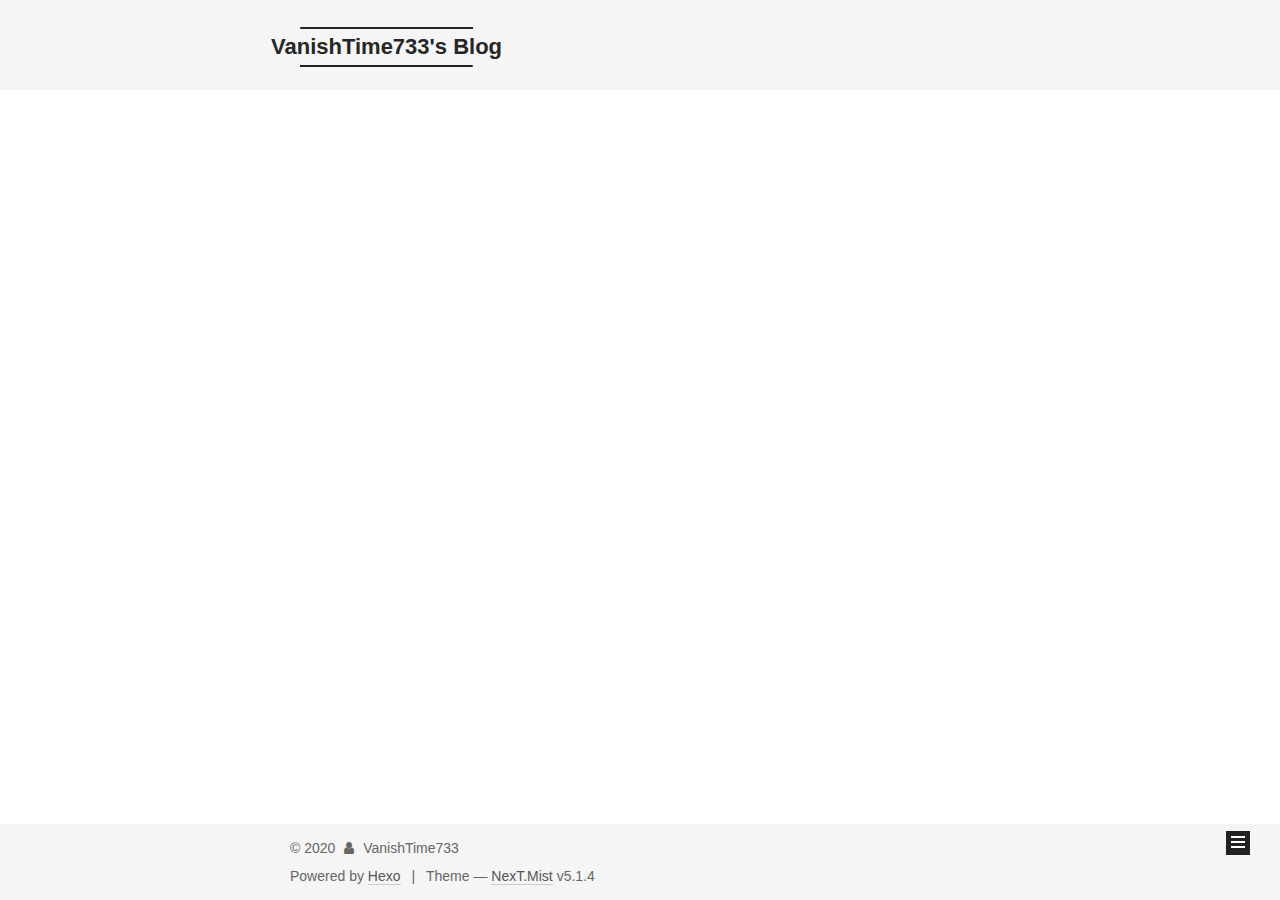
<file: tags/挖坑/index.html>
<!DOCTYPE html>



  


<html class="theme-next mist use-motion" lang="zh-CN">
<head><meta name="generator" content="Hexo 3.9.0">
  <meta charset="UTF-8">
<meta http-equiv="X-UA-Compatible" content="IE=edge">
<meta name="viewport" content="width=device-width, initial-scale=1, maximum-scale=1">
<meta name="theme-color" content="#222">









<meta http-equiv="Cache-Control" content="no-transform">
<meta http-equiv="Cache-Control" content="no-siteapp">
















  
  
  <link href="/lib/fancybox/source/jquery.fancybox.css?v=2.1.5" rel="stylesheet" type="text/css">







<link href="/lib/font-awesome/css/font-awesome.min.css?v=4.6.2" rel="stylesheet" type="text/css">

<link href="/css/main.css?v=5.1.4" rel="stylesheet" type="text/css">


  <link rel="apple-touch-icon" sizes="180x180" href="/images/apple-touch-icon-next.png?v=5.1.4">


  <link rel="icon" type="image/png" sizes="32x32" href="/images/favicon-32x32-next.png?v=5.1.4">


  <link rel="icon" type="image/png" sizes="16x16" href="/images/favicon-16x16-next.png?v=5.1.4">


  <link rel="mask-icon" href="/images/logo.svg?v=5.1.4" color="#222">





  <meta name="keywords" content="Hexo, NexT">










<meta property="og:type" content="website">
<meta property="og:title" content="VanishTime733&#39;s Blog">
<meta property="og:url" content="https://vanishtime.github.io/tags/挖坑/index.html">
<meta property="og:site_name" content="VanishTime733&#39;s Blog">
<meta property="og:locale" content="zh-CN">
<meta name="twitter:card" content="summary">
<meta name="twitter:title" content="VanishTime733&#39;s Blog">



<script type="text/javascript" id="hexo.configurations">
  var NexT = window.NexT || {};
  var CONFIG = {
    root: '/',
    scheme: 'Mist',
    version: '5.1.4',
    sidebar: {"position":"left","display":"post","offset":12,"b2t":false,"scrollpercent":false,"onmobile":false},
    fancybox: true,
    tabs: true,
    motion: {"enable":true,"async":false,"transition":{"post_block":"fadeIn","post_header":"slideDownIn","post_body":"slideDownIn","coll_header":"slideLeftIn","sidebar":"slideUpIn"}},
    duoshuo: {
      userId: '0',
      author: 'Author'
    },
    algolia: {
      applicationID: '',
      apiKey: '',
      indexName: '',
      hits: {"per_page":10},
      labels: {"input_placeholder":"Search for Posts","hits_empty":"We didn't find any results for the search: ${query}","hits_stats":"${hits} results found in ${time} ms"}
    }
  };
</script>



  <link rel="canonical" href="https://vanishtime.github.io/tags/挖坑/">





  <title>Tag: 挖坑 | VanishTime733's Blog</title>
  








</head>

<body itemscope itemtype="http://schema.org/WebPage" lang="zh-CN">

  
  
    
  

  <div class="container sidebar-position-left ">
    <div class="headband"></div>

    <header id="header" class="header" itemscope itemtype="http://schema.org/WPHeader">
      <div class="header-inner"><div class="site-brand-wrapper">
  <div class="site-meta ">
    

    <div class="custom-logo-site-title">
      <a href="/" class="brand" rel="start">
        <span class="logo-line-before"><i></i></span>
        <span class="site-title">VanishTime733's Blog</span>
        <span class="logo-line-after"><i></i></span>
      </a>
    </div>
      
        <p class="site-subtitle">意义不明的...博客</p>
      
  </div>

  <div class="site-nav-toggle">
    <button>
      <span class="btn-bar"></span>
      <span class="btn-bar"></span>
      <span class="btn-bar"></span>
    </button>
  </div>
</div>

<nav class="site-nav">
  

  
    <ul id="menu" class="menu">
      
        
        <li class="menu-item menu-item-home">
          <a href="/" rel="section">
            
              <i class="menu-item-icon fa fa-fw fa-home"></i> <br>
            
            Home
          </a>
        </li>
      
        
        <li class="menu-item menu-item-archives">
          <a href="/archives/" rel="section">
            
              <i class="menu-item-icon fa fa-fw fa-archive"></i> <br>
            
            Archives
          </a>
        </li>
      

      
    </ul>
  

  
</nav>



 </div>
    </header>

    <main id="main" class="main">
      <div class="main-inner">
        <div class="content-wrap">
          <div id="content" class="content">
            

  
  
  
  <div class="post-block tag">

    <div id="posts" class="posts-collapse">
      <div class="collection-title">
        <h1>挖坑<small>Tag</small>
        </h1>
      </div>

      
        

  <article class="post post-type-normal" itemscope itemtype="http://schema.org/Article">
    <header class="post-header">

      <h2 class="post-title">
        
            <a class="post-title-link" href="/2020/0511-NewProject/" itemprop="url">
              
                <span itemprop="name">新坑</span>
              
            </a>
        
      </h2>

      <div class="post-meta">
        <time class="post-time" itemprop="dateCreated" datetime="2020-05-11T00:03:30+08:00" content="2020-05-11">
          05-11
        </time>
      </div>

    </header>
  </article>


      
    </div>

  </div>
  
  
  

  


          </div>
          


          

        </div>
        
          
  
  <div class="sidebar-toggle">
    <div class="sidebar-toggle-line-wrap">
      <span class="sidebar-toggle-line sidebar-toggle-line-first"></span>
      <span class="sidebar-toggle-line sidebar-toggle-line-middle"></span>
      <span class="sidebar-toggle-line sidebar-toggle-line-last"></span>
    </div>
  </div>

  <aside id="sidebar" class="sidebar">
    
    <div class="sidebar-inner">

      

      

      <section class="site-overview-wrap sidebar-panel sidebar-panel-active">
        <div class="site-overview">
          <div class="site-author motion-element" itemprop="author" itemscope itemtype="http://schema.org/Person">
            
              <p class="site-author-name" itemprop="name">VanishTime733</p>
              <p class="site-description motion-element" itemprop="description"></p>
          </div>

          <nav class="site-state motion-element">

            
              <div class="site-state-item site-state-posts">
              
                <a href="/archives/">
              
                  <span class="site-state-item-count">2</span>
                  <span class="site-state-item-name">posts</span>
                </a>
              </div>
            

            

            
              
              
              <div class="site-state-item site-state-tags">
                
                  <span class="site-state-item-count">2</span>
                  <span class="site-state-item-name">tags</span>
                
              </div>
            

          </nav>

          

          

          
          

          
          

          

        </div>
      </section>

      

      

    </div>
  </aside>


        
      </div>
    </main>

    <footer id="footer" class="footer">
      <div class="footer-inner">
        <div class="copyright">&copy; <span itemprop="copyrightYear">2020</span>
  <span class="with-love">
    <i class="fa fa-user"></i>
  </span>
  <span class="author" itemprop="copyrightHolder">VanishTime733</span>

  
</div>


  <div class="powered-by">Powered by <a class="theme-link" target="_blank" href="https://hexo.io">Hexo</a></div>



  <span class="post-meta-divider">|</span>



  <div class="theme-info">Theme &mdash; <a class="theme-link" target="_blank" href="https://github.com/iissnan/hexo-theme-next">NexT.Mist</a> v5.1.4</div>




        







        
      </div>
    </footer>

    
      <div class="back-to-top">
        <i class="fa fa-arrow-up"></i>
        
      </div>
    

    

  </div>

  

<script type="text/javascript">
  if (Object.prototype.toString.call(window.Promise) !== '[object Function]') {
    window.Promise = null;
  }
</script>









  












  
  
    <script type="text/javascript" src="/lib/jquery/index.js?v=2.1.3"></script>
  

  
  
    <script type="text/javascript" src="/lib/fastclick/lib/fastclick.min.js?v=1.0.6"></script>
  

  
  
    <script type="text/javascript" src="/lib/jquery_lazyload/jquery.lazyload.js?v=1.9.7"></script>
  

  
  
    <script type="text/javascript" src="/lib/velocity/velocity.min.js?v=1.2.1"></script>
  

  
  
    <script type="text/javascript" src="/lib/velocity/velocity.ui.min.js?v=1.2.1"></script>
  

  
  
    <script type="text/javascript" src="/lib/fancybox/source/jquery.fancybox.pack.js?v=2.1.5"></script>
  


  


  <script type="text/javascript" src="/js/src/utils.js?v=5.1.4"></script>

  <script type="text/javascript" src="/js/src/motion.js?v=5.1.4"></script>



  
  

  

  


  <script type="text/javascript" src="/js/src/bootstrap.js?v=5.1.4"></script>



  


  




	





  





  












  





  

  

  

  
  

  

  

  

</body>
</html>
</file>
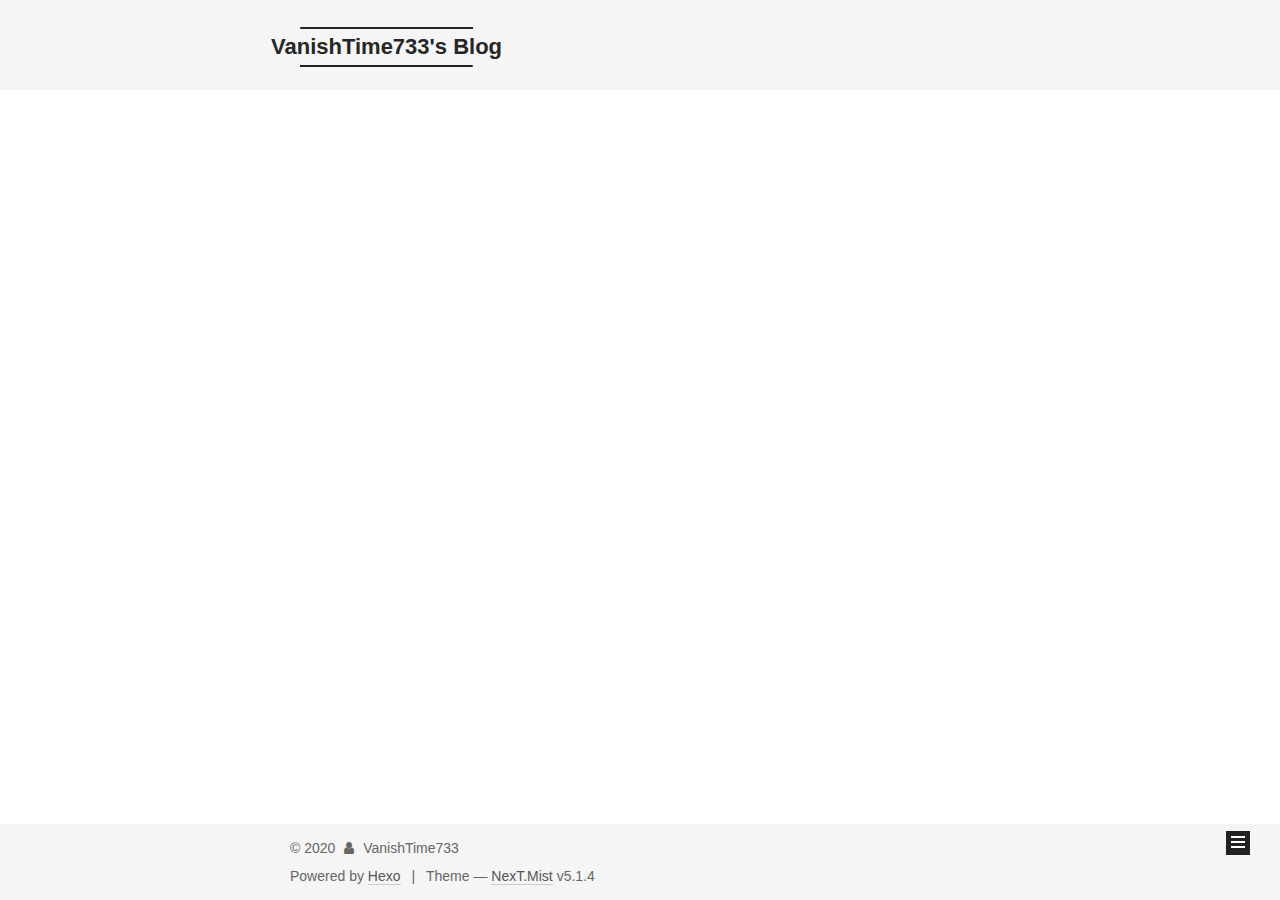
<file: tags/随笔/index.html>
<!DOCTYPE html>



  


<html class="theme-next mist use-motion" lang="zh-CN">
<head><meta name="generator" content="Hexo 3.9.0">
  <meta charset="UTF-8">
<meta http-equiv="X-UA-Compatible" content="IE=edge">
<meta name="viewport" content="width=device-width, initial-scale=1, maximum-scale=1">
<meta name="theme-color" content="#222">









<meta http-equiv="Cache-Control" content="no-transform">
<meta http-equiv="Cache-Control" content="no-siteapp">
















  
  
  <link href="/lib/fancybox/source/jquery.fancybox.css?v=2.1.5" rel="stylesheet" type="text/css">







<link href="/lib/font-awesome/css/font-awesome.min.css?v=4.6.2" rel="stylesheet" type="text/css">

<link href="/css/main.css?v=5.1.4" rel="stylesheet" type="text/css">


  <link rel="apple-touch-icon" sizes="180x180" href="/images/apple-touch-icon-next.png?v=5.1.4">


  <link rel="icon" type="image/png" sizes="32x32" href="/images/favicon-32x32-next.png?v=5.1.4">


  <link rel="icon" type="image/png" sizes="16x16" href="/images/favicon-16x16-next.png?v=5.1.4">


  <link rel="mask-icon" href="/images/logo.svg?v=5.1.4" color="#222">





  <meta name="keywords" content="Hexo, NexT">










<meta property="og:type" content="website">
<meta property="og:title" content="VanishTime733&#39;s Blog">
<meta property="og:url" content="https://vanishtime.github.io/tags/随笔/index.html">
<meta property="og:site_name" content="VanishTime733&#39;s Blog">
<meta property="og:locale" content="zh-CN">
<meta name="twitter:card" content="summary">
<meta name="twitter:title" content="VanishTime733&#39;s Blog">



<script type="text/javascript" id="hexo.configurations">
  var NexT = window.NexT || {};
  var CONFIG = {
    root: '/',
    scheme: 'Mist',
    version: '5.1.4',
    sidebar: {"position":"left","display":"post","offset":12,"b2t":false,"scrollpercent":false,"onmobile":false},
    fancybox: true,
    tabs: true,
    motion: {"enable":true,"async":false,"transition":{"post_block":"fadeIn","post_header":"slideDownIn","post_body":"slideDownIn","coll_header":"slideLeftIn","sidebar":"slideUpIn"}},
    duoshuo: {
      userId: '0',
      author: 'Author'
    },
    algolia: {
      applicationID: '',
      apiKey: '',
      indexName: '',
      hits: {"per_page":10},
      labels: {"input_placeholder":"Search for Posts","hits_empty":"We didn't find any results for the search: ${query}","hits_stats":"${hits} results found in ${time} ms"}
    }
  };
</script>



  <link rel="canonical" href="https://vanishtime.github.io/tags/随笔/">





  <title>Tag: 随笔 | VanishTime733's Blog</title>
  








</head>

<body itemscope itemtype="http://schema.org/WebPage" lang="zh-CN">

  
  
    
  

  <div class="container sidebar-position-left ">
    <div class="headband"></div>

    <header id="header" class="header" itemscope itemtype="http://schema.org/WPHeader">
      <div class="header-inner"><div class="site-brand-wrapper">
  <div class="site-meta ">
    

    <div class="custom-logo-site-title">
      <a href="/" class="brand" rel="start">
        <span class="logo-line-before"><i></i></span>
        <span class="site-title">VanishTime733's Blog</span>
        <span class="logo-line-after"><i></i></span>
      </a>
    </div>
      
        <p class="site-subtitle">意义不明的...博客</p>
      
  </div>

  <div class="site-nav-toggle">
    <button>
      <span class="btn-bar"></span>
      <span class="btn-bar"></span>
      <span class="btn-bar"></span>
    </button>
  </div>
</div>

<nav class="site-nav">
  

  
    <ul id="menu" class="menu">
      
        
        <li class="menu-item menu-item-home">
          <a href="/" rel="section">
            
              <i class="menu-item-icon fa fa-fw fa-home"></i> <br>
            
            Home
          </a>
        </li>
      
        
        <li class="menu-item menu-item-archives">
          <a href="/archives/" rel="section">
            
              <i class="menu-item-icon fa fa-fw fa-archive"></i> <br>
            
            Archives
          </a>
        </li>
      

      
    </ul>
  

  
</nav>



 </div>
    </header>

    <main id="main" class="main">
      <div class="main-inner">
        <div class="content-wrap">
          <div id="content" class="content">
            

  
  
  
  <div class="post-block tag">

    <div id="posts" class="posts-collapse">
      <div class="collection-title">
        <h1>随笔<small>Tag</small>
        </h1>
      </div>

      
        

  <article class="post post-type-normal" itemscope itemtype="http://schema.org/Article">
    <header class="post-header">

      <h2 class="post-title">
        
            <a class="post-title-link" href="/2019/0712-Hello/" itemprop="url">
              
                <span itemprop="name">建博客了!</span>
              
            </a>
        
      </h2>

      <div class="post-meta">
        <time class="post-time" itemprop="dateCreated" datetime="2019-07-12T14:08:05+08:00" content="2019-07-12">
          07-12
        </time>
      </div>

    </header>
  </article>


      
    </div>

  </div>
  
  
  

  


          </div>
          


          

        </div>
        
          
  
  <div class="sidebar-toggle">
    <div class="sidebar-toggle-line-wrap">
      <span class="sidebar-toggle-line sidebar-toggle-line-first"></span>
      <span class="sidebar-toggle-line sidebar-toggle-line-middle"></span>
      <span class="sidebar-toggle-line sidebar-toggle-line-last"></span>
    </div>
  </div>

  <aside id="sidebar" class="sidebar">
    
    <div class="sidebar-inner">

      

      

      <section class="site-overview-wrap sidebar-panel sidebar-panel-active">
        <div class="site-overview">
          <div class="site-author motion-element" itemprop="author" itemscope itemtype="http://schema.org/Person">
            
              <p class="site-author-name" itemprop="name">VanishTime733</p>
              <p class="site-description motion-element" itemprop="description"></p>
          </div>

          <nav class="site-state motion-element">

            
              <div class="site-state-item site-state-posts">
              
                <a href="/archives/">
              
                  <span class="site-state-item-count">2</span>
                  <span class="site-state-item-name">posts</span>
                </a>
              </div>
            

            

            
              
              
              <div class="site-state-item site-state-tags">
                
                  <span class="site-state-item-count">2</span>
                  <span class="site-state-item-name">tags</span>
                
              </div>
            

          </nav>

          

          

          
          

          
          

          

        </div>
      </section>

      

      

    </div>
  </aside>


        
      </div>
    </main>

    <footer id="footer" class="footer">
      <div class="footer-inner">
        <div class="copyright">&copy; <span itemprop="copyrightYear">2020</span>
  <span class="with-love">
    <i class="fa fa-user"></i>
  </span>
  <span class="author" itemprop="copyrightHolder">VanishTime733</span>

  
</div>


  <div class="powered-by">Powered by <a class="theme-link" target="_blank" href="https://hexo.io">Hexo</a></div>



  <span class="post-meta-divider">|</span>



  <div class="theme-info">Theme &mdash; <a class="theme-link" target="_blank" href="https://github.com/iissnan/hexo-theme-next">NexT.Mist</a> v5.1.4</div>




        







        
      </div>
    </footer>

    
      <div class="back-to-top">
        <i class="fa fa-arrow-up"></i>
        
      </div>
    

    

  </div>

  

<script type="text/javascript">
  if (Object.prototype.toString.call(window.Promise) !== '[object Function]') {
    window.Promise = null;
  }
</script>









  












  
  
    <script type="text/javascript" src="/lib/jquery/index.js?v=2.1.3"></script>
  

  
  
    <script type="text/javascript" src="/lib/fastclick/lib/fastclick.min.js?v=1.0.6"></script>
  

  
  
    <script type="text/javascript" src="/lib/jquery_lazyload/jquery.lazyload.js?v=1.9.7"></script>
  

  
  
    <script type="text/javascript" src="/lib/velocity/velocity.min.js?v=1.2.1"></script>
  

  
  
    <script type="text/javascript" src="/lib/velocity/velocity.ui.min.js?v=1.2.1"></script>
  

  
  
    <script type="text/javascript" src="/lib/fancybox/source/jquery.fancybox.pack.js?v=2.1.5"></script>
  


  


  <script type="text/javascript" src="/js/src/utils.js?v=5.1.4"></script>

  <script type="text/javascript" src="/js/src/motion.js?v=5.1.4"></script>



  
  

  

  


  <script type="text/javascript" src="/js/src/bootstrap.js?v=5.1.4"></script>



  


  




	





  





  












  





  

  

  

  
  

  

  

  

</body>
</html>
</file>
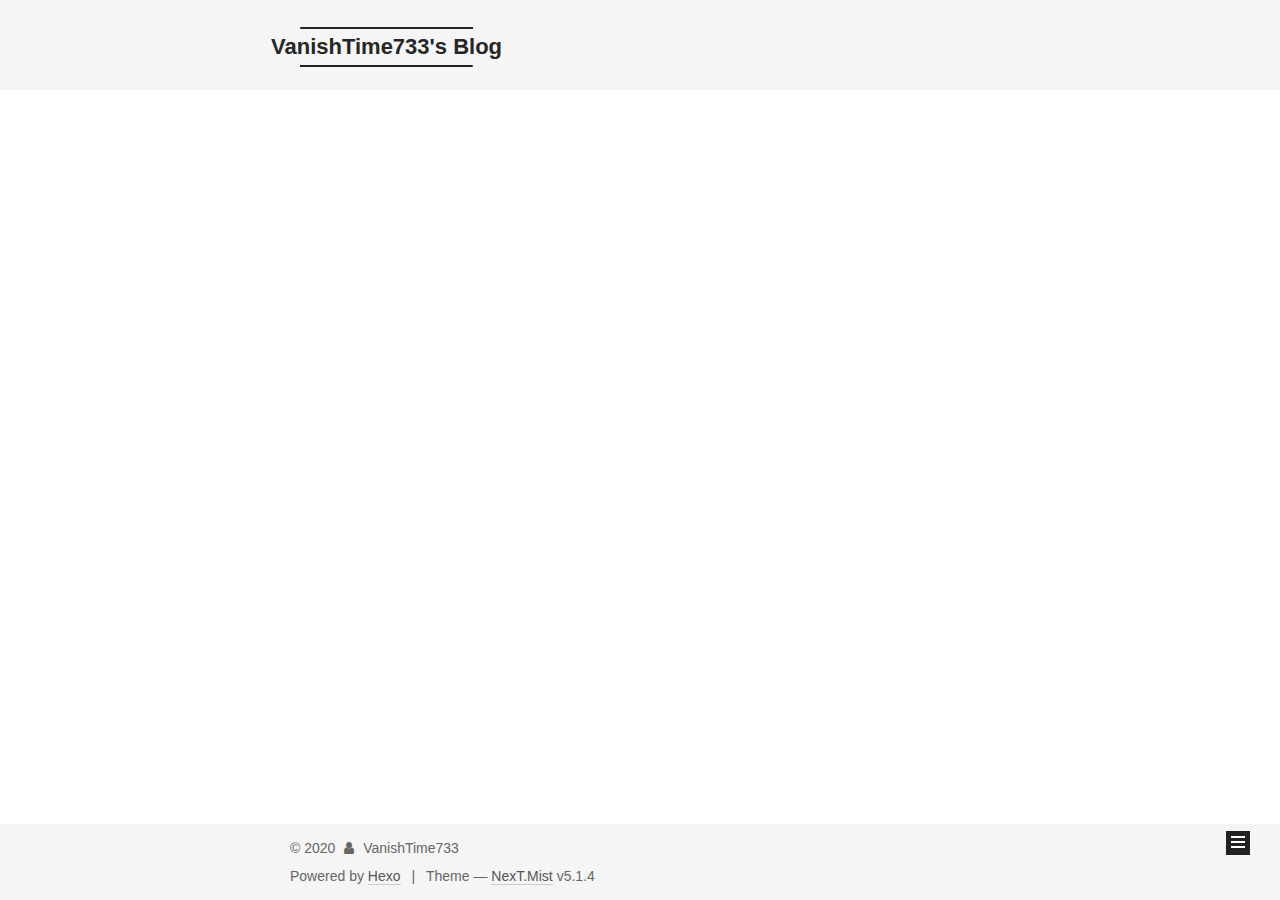
<file: archives/2019/07/index.html>
<!DOCTYPE html>



  


<html class="theme-next mist use-motion" lang="zh-CN">
<head><meta name="generator" content="Hexo 3.9.0">
  <meta charset="UTF-8">
<meta http-equiv="X-UA-Compatible" content="IE=edge">
<meta name="viewport" content="width=device-width, initial-scale=1, maximum-scale=1">
<meta name="theme-color" content="#222">









<meta http-equiv="Cache-Control" content="no-transform">
<meta http-equiv="Cache-Control" content="no-siteapp">
















  
  
  <link href="/lib/fancybox/source/jquery.fancybox.css?v=2.1.5" rel="stylesheet" type="text/css">







<link href="/lib/font-awesome/css/font-awesome.min.css?v=4.6.2" rel="stylesheet" type="text/css">

<link href="/css/main.css?v=5.1.4" rel="stylesheet" type="text/css">


  <link rel="apple-touch-icon" sizes="180x180" href="/images/apple-touch-icon-next.png?v=5.1.4">


  <link rel="icon" type="image/png" sizes="32x32" href="/images/favicon-32x32-next.png?v=5.1.4">


  <link rel="icon" type="image/png" sizes="16x16" href="/images/favicon-16x16-next.png?v=5.1.4">


  <link rel="mask-icon" href="/images/logo.svg?v=5.1.4" color="#222">





  <meta name="keywords" content="Hexo, NexT">










<meta property="og:type" content="website">
<meta property="og:title" content="VanishTime733&#39;s Blog">
<meta property="og:url" content="https://vanishtime.github.io/archives/2019/07/index.html">
<meta property="og:site_name" content="VanishTime733&#39;s Blog">
<meta property="og:locale" content="zh-CN">
<meta name="twitter:card" content="summary">
<meta name="twitter:title" content="VanishTime733&#39;s Blog">



<script type="text/javascript" id="hexo.configurations">
  var NexT = window.NexT || {};
  var CONFIG = {
    root: '/',
    scheme: 'Mist',
    version: '5.1.4',
    sidebar: {"position":"left","display":"post","offset":12,"b2t":false,"scrollpercent":false,"onmobile":false},
    fancybox: true,
    tabs: true,
    motion: {"enable":true,"async":false,"transition":{"post_block":"fadeIn","post_header":"slideDownIn","post_body":"slideDownIn","coll_header":"slideLeftIn","sidebar":"slideUpIn"}},
    duoshuo: {
      userId: '0',
      author: 'Author'
    },
    algolia: {
      applicationID: '',
      apiKey: '',
      indexName: '',
      hits: {"per_page":10},
      labels: {"input_placeholder":"Search for Posts","hits_empty":"We didn't find any results for the search: ${query}","hits_stats":"${hits} results found in ${time} ms"}
    }
  };
</script>



  <link rel="canonical" href="https://vanishtime.github.io/archives/2019/07/">





  <title>Archive | VanishTime733's Blog</title>
  








</head>

<body itemscope itemtype="http://schema.org/WebPage" lang="zh-CN">

  
  
    
  

  <div class="container sidebar-position-left page-archive">
    <div class="headband"></div>

    <header id="header" class="header" itemscope itemtype="http://schema.org/WPHeader">
      <div class="header-inner"><div class="site-brand-wrapper">
  <div class="site-meta ">
    

    <div class="custom-logo-site-title">
      <a href="/" class="brand" rel="start">
        <span class="logo-line-before"><i></i></span>
        <span class="site-title">VanishTime733's Blog</span>
        <span class="logo-line-after"><i></i></span>
      </a>
    </div>
      
        <p class="site-subtitle">意义不明的...博客</p>
      
  </div>

  <div class="site-nav-toggle">
    <button>
      <span class="btn-bar"></span>
      <span class="btn-bar"></span>
      <span class="btn-bar"></span>
    </button>
  </div>
</div>

<nav class="site-nav">
  

  
    <ul id="menu" class="menu">
      
        
        <li class="menu-item menu-item-home">
          <a href="/" rel="section">
            
              <i class="menu-item-icon fa fa-fw fa-home"></i> <br>
            
            Home
          </a>
        </li>
      
        
        <li class="menu-item menu-item-archives">
          <a href="/archives/" rel="section">
            
              <i class="menu-item-icon fa fa-fw fa-archive"></i> <br>
            
            Archives
          </a>
        </li>
      

      
    </ul>
  

  
</nav>



 </div>
    </header>

    <main id="main" class="main">
      <div class="main-inner">
        <div class="content-wrap">
          <div id="content" class="content">
            

  
  
  
  <div class="post-block archive">
    <div id="posts" class="posts-collapse">
      <span class="archive-move-on"></span>

      <span class="archive-page-counter">
        
        
        
          
        
        Um..! 2 posts in total. Keep on posting.
      </span>

      

        
        
        

        
          
          <div class="collection-title">
            <h1 class="archive-year" id="archive-year-2019">2019</h1>
          </div>
        
        

        

  <article class="post post-type-normal" itemscope itemtype="http://schema.org/Article">
    <header class="post-header">

      <h2 class="post-title">
        
            <a class="post-title-link" href="/2019/0712-Hello/" itemprop="url">
              
                <span itemprop="name">建博客了!</span>
              
            </a>
        
      </h2>

      <div class="post-meta">
        <time class="post-time" itemprop="dateCreated" datetime="2019-07-12T14:08:05+08:00" content="2019-07-12">
          07-12
        </time>
      </div>

    </header>
  </article>



      

    </div>
  </div>
  
  
  

  



          </div>
          


          

        </div>
        
          
  
  <div class="sidebar-toggle">
    <div class="sidebar-toggle-line-wrap">
      <span class="sidebar-toggle-line sidebar-toggle-line-first"></span>
      <span class="sidebar-toggle-line sidebar-toggle-line-middle"></span>
      <span class="sidebar-toggle-line sidebar-toggle-line-last"></span>
    </div>
  </div>

  <aside id="sidebar" class="sidebar">
    
    <div class="sidebar-inner">

      

      

      <section class="site-overview-wrap sidebar-panel sidebar-panel-active">
        <div class="site-overview">
          <div class="site-author motion-element" itemprop="author" itemscope itemtype="http://schema.org/Person">
            
              <p class="site-author-name" itemprop="name">VanishTime733</p>
              <p class="site-description motion-element" itemprop="description"></p>
          </div>

          <nav class="site-state motion-element">

            
              <div class="site-state-item site-state-posts">
              
                <a href="/archives/">
              
                  <span class="site-state-item-count">2</span>
                  <span class="site-state-item-name">posts</span>
                </a>
              </div>
            

            

            
              
              
              <div class="site-state-item site-state-tags">
                
                  <span class="site-state-item-count">2</span>
                  <span class="site-state-item-name">tags</span>
                
              </div>
            

          </nav>

          

          

          
          

          
          

          

        </div>
      </section>

      

      

    </div>
  </aside>


        
      </div>
    </main>

    <footer id="footer" class="footer">
      <div class="footer-inner">
        <div class="copyright">&copy; <span itemprop="copyrightYear">2020</span>
  <span class="with-love">
    <i class="fa fa-user"></i>
  </span>
  <span class="author" itemprop="copyrightHolder">VanishTime733</span>

  
</div>


  <div class="powered-by">Powered by <a class="theme-link" target="_blank" href="https://hexo.io">Hexo</a></div>



  <span class="post-meta-divider">|</span>



  <div class="theme-info">Theme &mdash; <a class="theme-link" target="_blank" href="https://github.com/iissnan/hexo-theme-next">NexT.Mist</a> v5.1.4</div>




        







        
      </div>
    </footer>

    
      <div class="back-to-top">
        <i class="fa fa-arrow-up"></i>
        
      </div>
    

    

  </div>

  

<script type="text/javascript">
  if (Object.prototype.toString.call(window.Promise) !== '[object Function]') {
    window.Promise = null;
  }
</script>









  












  
  
    <script type="text/javascript" src="/lib/jquery/index.js?v=2.1.3"></script>
  

  
  
    <script type="text/javascript" src="/lib/fastclick/lib/fastclick.min.js?v=1.0.6"></script>
  

  
  
    <script type="text/javascript" src="/lib/jquery_lazyload/jquery.lazyload.js?v=1.9.7"></script>
  

  
  
    <script type="text/javascript" src="/lib/velocity/velocity.min.js?v=1.2.1"></script>
  

  
  
    <script type="text/javascript" src="/lib/velocity/velocity.ui.min.js?v=1.2.1"></script>
  

  
  
    <script type="text/javascript" src="/lib/fancybox/source/jquery.fancybox.pack.js?v=2.1.5"></script>
  


  


  <script type="text/javascript" src="/js/src/utils.js?v=5.1.4"></script>

  <script type="text/javascript" src="/js/src/motion.js?v=5.1.4"></script>



  
  

  

  


  <script type="text/javascript" src="/js/src/bootstrap.js?v=5.1.4"></script>



  


  




	





  





  












  





  

  

  

  
  

  

  

  

</body>
</html>
</file>
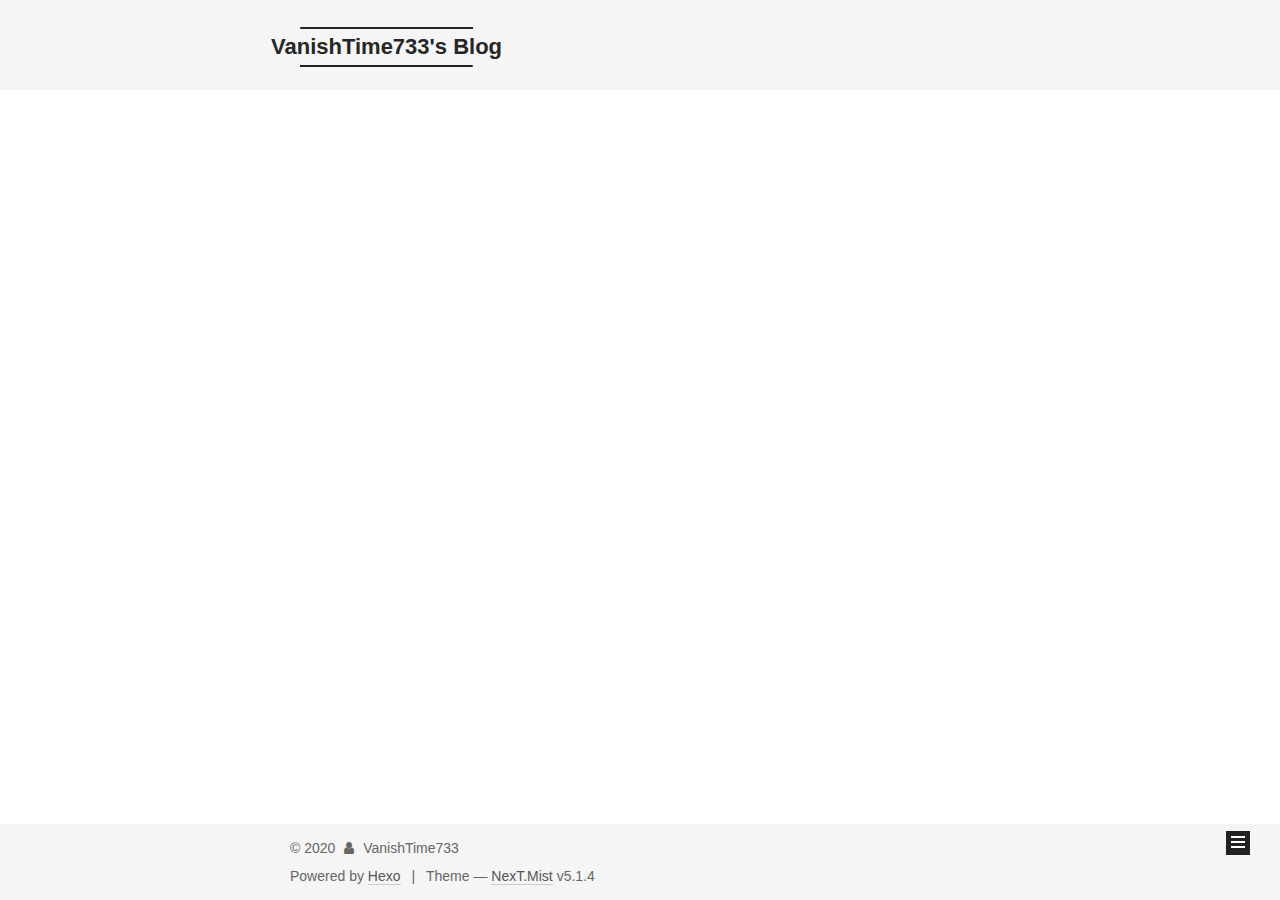
<file: archives/2020/05/index.html>
<!DOCTYPE html>



  


<html class="theme-next mist use-motion" lang="zh-CN">
<head><meta name="generator" content="Hexo 3.9.0">
  <meta charset="UTF-8">
<meta http-equiv="X-UA-Compatible" content="IE=edge">
<meta name="viewport" content="width=device-width, initial-scale=1, maximum-scale=1">
<meta name="theme-color" content="#222">









<meta http-equiv="Cache-Control" content="no-transform">
<meta http-equiv="Cache-Control" content="no-siteapp">
















  
  
  <link href="/lib/fancybox/source/jquery.fancybox.css?v=2.1.5" rel="stylesheet" type="text/css">







<link href="/lib/font-awesome/css/font-awesome.min.css?v=4.6.2" rel="stylesheet" type="text/css">

<link href="/css/main.css?v=5.1.4" rel="stylesheet" type="text/css">


  <link rel="apple-touch-icon" sizes="180x180" href="/images/apple-touch-icon-next.png?v=5.1.4">


  <link rel="icon" type="image/png" sizes="32x32" href="/images/favicon-32x32-next.png?v=5.1.4">


  <link rel="icon" type="image/png" sizes="16x16" href="/images/favicon-16x16-next.png?v=5.1.4">


  <link rel="mask-icon" href="/images/logo.svg?v=5.1.4" color="#222">





  <meta name="keywords" content="Hexo, NexT">










<meta property="og:type" content="website">
<meta property="og:title" content="VanishTime733&#39;s Blog">
<meta property="og:url" content="https://vanishtime.github.io/archives/2020/05/index.html">
<meta property="og:site_name" content="VanishTime733&#39;s Blog">
<meta property="og:locale" content="zh-CN">
<meta name="twitter:card" content="summary">
<meta name="twitter:title" content="VanishTime733&#39;s Blog">



<script type="text/javascript" id="hexo.configurations">
  var NexT = window.NexT || {};
  var CONFIG = {
    root: '/',
    scheme: 'Mist',
    version: '5.1.4',
    sidebar: {"position":"left","display":"post","offset":12,"b2t":false,"scrollpercent":false,"onmobile":false},
    fancybox: true,
    tabs: true,
    motion: {"enable":true,"async":false,"transition":{"post_block":"fadeIn","post_header":"slideDownIn","post_body":"slideDownIn","coll_header":"slideLeftIn","sidebar":"slideUpIn"}},
    duoshuo: {
      userId: '0',
      author: 'Author'
    },
    algolia: {
      applicationID: '',
      apiKey: '',
      indexName: '',
      hits: {"per_page":10},
      labels: {"input_placeholder":"Search for Posts","hits_empty":"We didn't find any results for the search: ${query}","hits_stats":"${hits} results found in ${time} ms"}
    }
  };
</script>



  <link rel="canonical" href="https://vanishtime.github.io/archives/2020/05/">





  <title>Archive | VanishTime733's Blog</title>
  








</head>

<body itemscope itemtype="http://schema.org/WebPage" lang="zh-CN">

  
  
    
  

  <div class="container sidebar-position-left page-archive">
    <div class="headband"></div>

    <header id="header" class="header" itemscope itemtype="http://schema.org/WPHeader">
      <div class="header-inner"><div class="site-brand-wrapper">
  <div class="site-meta ">
    

    <div class="custom-logo-site-title">
      <a href="/" class="brand" rel="start">
        <span class="logo-line-before"><i></i></span>
        <span class="site-title">VanishTime733's Blog</span>
        <span class="logo-line-after"><i></i></span>
      </a>
    </div>
      
        <p class="site-subtitle">意义不明的...博客</p>
      
  </div>

  <div class="site-nav-toggle">
    <button>
      <span class="btn-bar"></span>
      <span class="btn-bar"></span>
      <span class="btn-bar"></span>
    </button>
  </div>
</div>

<nav class="site-nav">
  

  
    <ul id="menu" class="menu">
      
        
        <li class="menu-item menu-item-home">
          <a href="/" rel="section">
            
              <i class="menu-item-icon fa fa-fw fa-home"></i> <br>
            
            Home
          </a>
        </li>
      
        
        <li class="menu-item menu-item-archives">
          <a href="/archives/" rel="section">
            
              <i class="menu-item-icon fa fa-fw fa-archive"></i> <br>
            
            Archives
          </a>
        </li>
      

      
    </ul>
  

  
</nav>



 </div>
    </header>

    <main id="main" class="main">
      <div class="main-inner">
        <div class="content-wrap">
          <div id="content" class="content">
            

  
  
  
  <div class="post-block archive">
    <div id="posts" class="posts-collapse">
      <span class="archive-move-on"></span>

      <span class="archive-page-counter">
        
        
        
          
        
        Um..! 2 posts in total. Keep on posting.
      </span>

      

        
        
        

        
          
          <div class="collection-title">
            <h1 class="archive-year" id="archive-year-2020">2020</h1>
          </div>
        
        

        

  <article class="post post-type-normal" itemscope itemtype="http://schema.org/Article">
    <header class="post-header">

      <h2 class="post-title">
        
            <a class="post-title-link" href="/2020/0511-NewProject/" itemprop="url">
              
                <span itemprop="name">新坑</span>
              
            </a>
        
      </h2>

      <div class="post-meta">
        <time class="post-time" itemprop="dateCreated" datetime="2020-05-11T00:03:30+08:00" content="2020-05-11">
          05-11
        </time>
      </div>

    </header>
  </article>



      

    </div>
  </div>
  
  
  

  



          </div>
          


          

        </div>
        
          
  
  <div class="sidebar-toggle">
    <div class="sidebar-toggle-line-wrap">
      <span class="sidebar-toggle-line sidebar-toggle-line-first"></span>
      <span class="sidebar-toggle-line sidebar-toggle-line-middle"></span>
      <span class="sidebar-toggle-line sidebar-toggle-line-last"></span>
    </div>
  </div>

  <aside id="sidebar" class="sidebar">
    
    <div class="sidebar-inner">

      

      

      <section class="site-overview-wrap sidebar-panel sidebar-panel-active">
        <div class="site-overview">
          <div class="site-author motion-element" itemprop="author" itemscope itemtype="http://schema.org/Person">
            
              <p class="site-author-name" itemprop="name">VanishTime733</p>
              <p class="site-description motion-element" itemprop="description"></p>
          </div>

          <nav class="site-state motion-element">

            
              <div class="site-state-item site-state-posts">
              
                <a href="/archives/">
              
                  <span class="site-state-item-count">2</span>
                  <span class="site-state-item-name">posts</span>
                </a>
              </div>
            

            

            
              
              
              <div class="site-state-item site-state-tags">
                
                  <span class="site-state-item-count">2</span>
                  <span class="site-state-item-name">tags</span>
                
              </div>
            

          </nav>

          

          

          
          

          
          

          

        </div>
      </section>

      

      

    </div>
  </aside>


        
      </div>
    </main>

    <footer id="footer" class="footer">
      <div class="footer-inner">
        <div class="copyright">&copy; <span itemprop="copyrightYear">2020</span>
  <span class="with-love">
    <i class="fa fa-user"></i>
  </span>
  <span class="author" itemprop="copyrightHolder">VanishTime733</span>

  
</div>


  <div class="powered-by">Powered by <a class="theme-link" target="_blank" href="https://hexo.io">Hexo</a></div>



  <span class="post-meta-divider">|</span>



  <div class="theme-info">Theme &mdash; <a class="theme-link" target="_blank" href="https://github.com/iissnan/hexo-theme-next">NexT.Mist</a> v5.1.4</div>




        







        
      </div>
    </footer>

    
      <div class="back-to-top">
        <i class="fa fa-arrow-up"></i>
        
      </div>
    

    

  </div>

  

<script type="text/javascript">
  if (Object.prototype.toString.call(window.Promise) !== '[object Function]') {
    window.Promise = null;
  }
</script>









  












  
  
    <script type="text/javascript" src="/lib/jquery/index.js?v=2.1.3"></script>
  

  
  
    <script type="text/javascript" src="/lib/fastclick/lib/fastclick.min.js?v=1.0.6"></script>
  

  
  
    <script type="text/javascript" src="/lib/jquery_lazyload/jquery.lazyload.js?v=1.9.7"></script>
  

  
  
    <script type="text/javascript" src="/lib/velocity/velocity.min.js?v=1.2.1"></script>
  

  
  
    <script type="text/javascript" src="/lib/velocity/velocity.ui.min.js?v=1.2.1"></script>
  

  
  
    <script type="text/javascript" src="/lib/fancybox/source/jquery.fancybox.pack.js?v=2.1.5"></script>
  


  


  <script type="text/javascript" src="/js/src/utils.js?v=5.1.4"></script>

  <script type="text/javascript" src="/js/src/motion.js?v=5.1.4"></script>



  
  

  

  


  <script type="text/javascript" src="/js/src/bootstrap.js?v=5.1.4"></script>



  


  




	





  





  












  





  

  

  

  
  

  

  

  

</body>
</html>
</file>
<file: css/main.css>
/* normalize.css v3.0.2 | MIT License | git.io/normalize */
html {
  font-family: sans-serif; /* 1 */
  -ms-text-size-adjust: 100%; /* 2 */
  -webkit-text-size-adjust: 100%; /* 2 */
}
body {
  margin: 0;
}
article,
aside,
details,
figcaption,
figure,
footer,
header,
hgroup,
main,
menu,
nav,
section,
summary {
  display: block;
}
audio,
canvas,
progress,
video {
  display: inline-block; /* 1 */
  vertical-align: baseline; /* 2 */
}
audio:not([controls]) {
  display: none;
  height: 0;
}
[hidden],
template {
  display: none;
}
a {
  background-color: transparent;
}
a:active,
a:hover {
  outline: 0;
}
abbr[title] {
  border-bottom: 1px dotted;
}
b,
strong {
  font-weight: bold;
}
dfn {
  font-style: italic;
}
h1 {
  font-size: 2em;
  margin: 0.67em 0;
}
mark {
  background: #ff0;
  color: #000;
}
small {
  font-size: 80%;
}
sub,
sup {
  font-size: 75%;
  line-height: 0;
  position: relative;
  vertical-align: baseline;
}
sup {
  top: -0.5em;
}
sub {
  bottom: -0.25em;
}
img {
  border: 0;
}
svg:not(:root) {
  overflow: hidden;
}
figure {
  margin: 1em 40px;
}
hr {
  -moz-box-sizing: content-box;
  box-sizing: content-box;
  height: 0;
}
pre {
  overflow: auto;
}
code,
kbd,
pre,
samp {
  font-family: monospace, monospace;
  font-size: 1em;
}
button,
input,
optgroup,
select,
textarea {
  color: inherit; /* 1 */
  font: inherit; /* 2 */
  margin: 0; /* 3 */
}
button {
  overflow: visible;
}
button,
select {
  text-transform: none;
}
button,
html input[type="button"],
input[type="reset"],
input[type="submit"] {
  -webkit-appearance: button; /* 2 */
  cursor: pointer; /* 3 */
}
button[disabled],
html input[disabled] {
  cursor: default;
}
button::-moz-focus-inner,
input::-moz-focus-inner {
  border: 0;
  padding: 0;
}
input {
  line-height: normal;
}
input[type="checkbox"],
input[type="radio"] {
  box-sizing: border-box; /* 1 */
  padding: 0; /* 2 */
}
input[type="number"]::-webkit-inner-spin-button,
input[type="number"]::-webkit-outer-spin-button {
  height: auto;
}
input[type="search"] {
  -webkit-appearance: textfield; /* 1 */
  -moz-box-sizing: content-box;
  -webkit-box-sizing: content-box; /* 2 */
  box-sizing: content-box;
}
input[type="search"]::-webkit-search-cancel-button,
input[type="search"]::-webkit-search-decoration {
  -webkit-appearance: none;
}
fieldset {
  border: 1px solid #c0c0c0;
  margin: 0 2px;
  padding: 0.35em 0.625em 0.75em;
}
legend {
  border: 0; /* 1 */
  padding: 0; /* 2 */
}
textarea {
  overflow: auto;
}
optgroup {
  font-weight: bold;
}
table {
  border-collapse: collapse;
  border-spacing: 0;
}
td,
th {
  padding: 0;
}
::selection {
  background: #262a30;
  color: #fff;
}
body {
  position: relative;
  font-family: 'Lato', "PingFang SC", "Microsoft YaHei", sans-serif;
  font-size: 14px;
  line-height: 2;
  color: #555;
  background: #fff;
}
@media (max-width: 767px) {
  body {
    padding-right: 0 !important;
  }
}
@media (min-width: 768px) and (max-width: 991px) {
  body {
    padding-right: 0 !important;
  }
}
@media (min-width: 1600px) {
  body {
    font-size: 16px;
  }
}
h1,
h2,
h3,
h4,
h5,
h6 {
  margin: 0;
  padding: 0;
  font-weight: bold;
  line-height: 1.5;
  font-family: 'Lato', "PingFang SC", "Microsoft YaHei", sans-serif;
}
h2,
h3,
h4,
h5,
h6 {
  margin: 20px 0 15px;
}
h1 {
  font-size: 24px;
}
@media (max-width: 767px) {
  h1 {
    font-size: 20px;
  }
}
h2 {
  font-size: 22px;
}
@media (max-width: 767px) {
  h2 {
    font-size: 18px;
  }
}
h3 {
  font-size: 20px;
}
@media (max-width: 767px) {
  h3 {
    font-size: 16px;
  }
}
h4 {
  font-size: 18px;
}
@media (max-width: 767px) {
  h4 {
    font-size: 14px;
  }
}
h5 {
  font-size: 16px;
}
@media (max-width: 767px) {
  h5 {
    font-size: 12px;
  }
}
h6 {
  font-size: 14px;
}
@media (max-width: 767px) {
  h6 {
    font-size: 10px;
  }
}
p {
  margin: 0 0 20px 0;
}
a {
  color: #555;
  text-decoration: none;
  outline: none;
  border-bottom: 1px solid #999;
  word-wrap: break-word;
}
a:hover {
  color: #222;
  border-bottom-color: #222;
}
blockquote {
  margin: 0;
  padding: 0;
}
img {
  display: block;
  margin: auto;
  max-width: 100%;
  height: auto;
}
hr {
  margin: 40px 0;
  height: 3px;
  border: none;
  background-color: #ddd;
  background-image: repeating-linear-gradient(-45deg, #fff, #fff 4px, transparent 4px, transparent 8px);
}
blockquote {
  padding: 0 15px;
  color: #666;
  border-left: 4px solid #ddd;
}
blockquote cite::before {
  content: "-";
  padding: 0 5px;
}
dt {
  font-weight: 700;
}
dd {
  margin: 0;
  padding: 0;
}
kbd {
  border: 1px solid #ccc;
  border-radius: 0.2em;
  box-shadow: 0.1em 0.1em 0.2em rgba(0,0,0,0.1);
  background-color: #f9f9f9;
  font-family: inherit;
  background-image: -webkit-linear-gradient(top, #eee, #fff, #eee);
  padding: 0.1em 0.3em;
  white-space: nowrap;
}
.text-left {
  text-align: left;
}
.text-center {
  text-align: center;
}
.text-right {
  text-align: right;
}
.text-justify {
  text-align: justify;
}
.text-nowrap {
  white-space: nowrap;
}
.text-lowercase {
  text-transform: lowercase;
}
.text-uppercase {
  text-transform: uppercase;
}
.text-capitalize {
  text-transform: capitalize;
}
.center-block {
  display: block;
  margin-left: auto;
  margin-right: auto;
}
.clearfix:before,
.clearfix:after {
  content: " ";
  display: table;
}
.clearfix:after {
  clear: both;
}
.pullquote {
  width: 45%;
}
.pullquote.left {
  float: left;
  margin-left: 5px;
  margin-right: 10px;
}
.pullquote.right {
  float: right;
  margin-left: 10px;
  margin-right: 5px;
}
.affix.affix.affix {
  position: fixed;
}
.translation {
  margin-top: -20px;
  font-size: 14px;
  color: #999;
}
.scrollbar-measure {
  width: 100px;
  height: 100px;
  overflow: scroll;
  position: absolute;
  top: -9999px;
}
.use-motion .motion-element {
  opacity: 0;
}
table {
  margin: 20px 0;
  width: 100%;
  border-collapse: collapse;
  border-spacing: 0;
  border: 1px solid #ddd;
  font-size: 14px;
  table-layout: fixed;
  word-wrap: break-all;
}
table>tbody>tr:nth-of-type(odd) {
  background-color: #f9f9f9;
}
table>tbody>tr:hover {
  background-color: #f5f5f5;
}
caption,
th,
td {
  padding: 8px;
  text-align: left;
  vertical-align: middle;
  font-weight: normal;
}
th,
td {
  border-bottom: 3px solid #ddd;
  border-right: 1px solid #eee;
}
th {
  padding-bottom: 10px;
  font-weight: 700;
}
td {
  border-bottom-width: 1px;
}
html,
body {
  height: 100%;
}
.container {
  position: relative;
  min-height: 100%;
}
.header-inner {
  margin: 0 auto;
  padding: 100px 0 70px;
  width: 700px;
}
@media (min-width: 1600px) {
  .container .header-inner {
    width: 900px;
  }
}
.main {
  padding-bottom: 150px;
}
.main-inner {
  margin: 0 auto;
  width: 700px;
}
@media (min-width: 1600px) {
  .container .main-inner {
    width: 900px;
  }
}
.footer {
  position: absolute;
  left: 0;
  bottom: 0;
  width: 100%;
  min-height: 50px;
}
.footer-inner {
  box-sizing: border-box;
  margin: 20px auto;
  width: 700px;
}
@media (min-width: 1600px) {
  .container .footer-inner {
    width: 900px;
  }
}
pre,
.highlight {
  overflow: auto;
  margin: 20px 0;
  padding: 0;
  font-size: 13px;
  color: #4d4d4c;
  background: #f7f7f7;
  line-height: 1.6;
}
pre,
code {
  font-family: consolas, Menlo, "PingFang SC", "Microsoft YaHei", monospace;
}
code {
  padding: 2px 4px;
  word-wrap: break-word;
  color: #555;
  background: #eee;
  border-radius: 3px;
  font-size: 13px;
}
pre {
  padding: 10px;
}
pre code {
  padding: 0;
  color: #4d4d4c;
  background: none;
  text-shadow: none;
}
.highlight {
  border-radius: 1px;
}
.highlight pre {
  border: none;
  margin: 0;
  padding: 10px 0;
}
.highlight table {
  margin: 0;
  width: auto;
  border: none;
}
.highlight td {
  border: none;
  padding: 0;
}
.highlight figcaption {
  font-size: 1em;
  color: #4d4d4c;
  line-height: 1em;
  margin-bottom: 1em;
}
.highlight figcaption:before,
.highlight figcaption:after {
  content: " ";
  display: table;
}
.highlight figcaption:after {
  clear: both;
}
.highlight figcaption a {
  float: right;
  color: #4d4d4c;
}
.highlight figcaption a:hover {
  border-bottom-color: #4d4d4c;
}
.highlight .gutter pre {
  padding-left: 10px;
  padding-right: 10px;
  color: #869194;
  text-align: right;
  background-color: #eff2f3;
}
.highlight .code pre {
  width: 100%;
  padding-left: 10px;
  padding-right: 10px;
  background-color: #f7f7f7;
}
.highlight .line {
  height: 20px;
}
.gutter {
  -webkit-user-select: none;
  -moz-user-select: none;
  -ms-user-select: none;
  user-select: none;
}
.gist table {
  width: auto;
}
.gist table td {
  border: none;
}
pre .deletion {
  background: #fdd;
}
pre .addition {
  background: #dfd;
}
pre .meta {
  color: #8959a8;
}
pre .comment {
  color: #8e908c;
}
pre .variable,
pre .attribute,
pre .tag,
pre .regexp,
pre .ruby .constant,
pre .xml .tag .title,
pre .xml .pi,
pre .xml .doctype,
pre .html .doctype,
pre .css .id,
pre .css .class,
pre .css .pseudo {
  color: #c82829;
}
pre .number,
pre .preprocessor,
pre .built_in,
pre .literal,
pre .params,
pre .constant,
pre .command {
  color: #f5871f;
}
pre .ruby .class .title,
pre .css .rules .attribute,
pre .string,
pre .value,
pre .inheritance,
pre .header,
pre .ruby .symbol,
pre .xml .cdata,
pre .special,
pre .number,
pre .formula {
  color: #718c00;
}
pre .title,
pre .css .hexcolor {
  color: #3e999f;
}
pre .function,
pre .python .decorator,
pre .python .title,
pre .ruby .function .title,
pre .ruby .title .keyword,
pre .perl .sub,
pre .javascript .title,
pre .coffeescript .title {
  color: #4271ae;
}
pre .keyword,
pre .javascript .function {
  color: #8959a8;
}
.full-image.full-image.full-image.full-image {
  border: none;
  max-width: 100%;
  width: auto;
  margin: 20px auto 25px;
}
@media (min-width: 992px) {
  .full-image.full-image.full-image.full-image {
    max-width: none;
    width: 110%;
    margin: 25px -5%;
  }
}
.blockquote-center,
.page-home .post-type-quote blockquote,
.page-post-detail .post-type-quote blockquote {
  position: relative;
  margin: 40px 0;
  padding: 0;
  border-left: none;
  text-align: center;
}
.blockquote-center::before,
.page-home .post-type-quote blockquote::before,
.page-post-detail .post-type-quote blockquote::before,
.blockquote-center::after,
.page-home .post-type-quote blockquote::after,
.page-post-detail .post-type-quote blockquote::after {
  position: absolute;
  content: ' ';
  display: block;
  width: 100%;
  height: 24px;
  opacity: 0.2;
  background-repeat: no-repeat;
  background-position: 0 -6px;
  background-size: 22px 22px;
}
.blockquote-center::before,
.page-home .post-type-quote blockquote::before,
.page-post-detail .post-type-quote blockquote::before {
  top: -20px;
  background-image: url("../images/quote-l.svg");
  border-top: 1px solid #ccc;
}
.blockquote-center::after,
.page-home .post-type-quote blockquote::after,
.page-post-detail .post-type-quote blockquote::after {
  bottom: -20px;
  background-image: url("../images/quote-r.svg");
  border-bottom: 1px solid #ccc;
  background-position: 100% 8px;
}
.blockquote-center p,
.page-home .post-type-quote blockquote p,
.page-post-detail .post-type-quote blockquote p,
.blockquote-center div,
.page-home .post-type-quote blockquote div,
.page-post-detail .post-type-quote blockquote div {
  text-align: center;
}
.post .post-body .group-picture img {
  box-sizing: border-box;
  padding: 0 3px;
  border: none;
}
.post .group-picture-row {
  overflow: hidden;
  margin-top: 6px;
}
.post .group-picture-row:first-child {
  margin-top: 0;
}
.post .group-picture-column {
  float: left;
}
.page-post-detail .post-body .group-picture-column {
  float: none;
  margin-top: 10px;
  width: auto !important;
}
.page-post-detail .post-body .group-picture-column img {
  margin: 0 auto;
}
.page-archive .group-picture-container {
  overflow: hidden;
}
.page-archive .group-picture-row {
  float: left;
}
.page-archive .group-picture-row:first-child {
  margin-top: 6px;
}
.page-archive .group-picture-column {
  max-width: 150px;
  max-height: 150px;
}
.post-body .note {
  position: relative;
  padding: 15px;
  margin-bottom: 20px;
  border: 1px solid #eee;
  border-left-width: 5px;
  border-radius: 3px;
}
.post-body .note h2,
.post-body .note h3,
.post-body .note h4,
.post-body .note h5,
.post-body .note h6 {
  margin-top: 0;
  margin-bottom: 0;
  border-bottom: initial;
  padding-top: 0 !important;
}
.post-body .note p:first-child,
.post-body .note ul:first-child,
.post-body .note ol:first-child,
.post-body .note table:first-child,
.post-body .note pre:first-child,
.post-body .note blockquote:first-child {
  margin-top: 0;
}
.post-body .note p:last-child,
.post-body .note ul:last-child,
.post-body .note ol:last-child,
.post-body .note table:last-child,
.post-body .note pre:last-child,
.post-body .note blockquote:last-child {
  margin-bottom: 0;
}
.post-body .note.default {
  border-left-color: #777;
}
.post-body .note.default h2,
.post-body .note.default h3,
.post-body .note.default h4,
.post-body .note.default h5,
.post-body .note.default h6 {
  color: #777;
}
.post-body .note.primary {
  border-left-color: #6f42c1;
}
.post-body .note.primary h2,
.post-body .note.primary h3,
.post-body .note.primary h4,
.post-body .note.primary h5,
.post-body .note.primary h6 {
  color: #6f42c1;
}
.post-body .note.info {
  border-left-color: #428bca;
}
.post-body .note.info h2,
.post-body .note.info h3,
.post-body .note.info h4,
.post-body .note.info h5,
.post-body .note.info h6 {
  color: #428bca;
}
.post-body .note.success {
  border-left-color: #5cb85c;
}
.post-body .note.success h2,
.post-body .note.success h3,
.post-body .note.success h4,
.post-body .note.success h5,
.post-body .note.success h6 {
  color: #5cb85c;
}
.post-body .note.warning {
  border-left-color: #f0ad4e;
}
.post-body .note.warning h2,
.post-body .note.warning h3,
.post-body .note.warning h4,
.post-body .note.warning h5,
.post-body .note.warning h6 {
  color: #f0ad4e;
}
.post-body .note.danger {
  border-left-color: #d9534f;
}
.post-body .note.danger h2,
.post-body .note.danger h3,
.post-body .note.danger h4,
.post-body .note.danger h5,
.post-body .note.danger h6 {
  color: #d9534f;
}
.post-body .label {
  display: inline;
  padding: 0 2px;
  white-space: nowrap;
}
.post-body .label.default {
  background-color: #f0f0f0;
}
.post-body .label.primary {
  background-color: #efe6f7;
}
.post-body .label.info {
  background-color: #e5f2f8;
}
.post-body .label.success {
  background-color: #e7f4e9;
}
.post-body .label.warning {
  background-color: #fcf6e1;
}
.post-body .label.danger {
  background-color: #fae8eb;
}
.post-body .tabs {
  position: relative;
  display: block;
  margin-bottom: 20px;
  padding-top: 10px;
}
.post-body .tabs ul.nav-tabs {
  margin: 0;
  padding: 0;
  display: flex;
  margin-bottom: -1px;
}
@media (max-width: 413px) {
  .post-body .tabs ul.nav-tabs {
    display: block;
    margin-bottom: 5px;
  }
}
.post-body .tabs ul.nav-tabs li.tab {
  list-style-type: none !important;
  margin: 0 0.25em 0 0;
  border-top: 3px solid transparent;
  border-left: 1px solid transparent;
  border-right: 1px solid transparent;
}
@media (max-width: 413px) {
  .post-body .tabs ul.nav-tabs li.tab {
    margin: initial;
    border-top: 1px solid transparent;
    border-left: 3px solid transparent;
    border-right: 1px solid transparent;
    border-bottom: 1px solid transparent;
  }
}
.post-body .tabs ul.nav-tabs li.tab a {
  outline: 0;
  border-bottom: initial;
  display: block;
  line-height: 1.8em;
  padding: 0.25em 0.75em;
  transition-duration: 0.2s;
  transition-timing-function: ease-out;
  transition-delay: 0s;
}
.post-body .tabs ul.nav-tabs li.tab a i {
  width: 1.285714285714286em;
}
.post-body .tabs ul.nav-tabs li.tab.active {
  border-top: 3px solid #fc6423;
  border-left: 1px solid #ddd;
  border-right: 1px solid #ddd;
  background-color: #fff;
}
@media (max-width: 413px) {
  .post-body .tabs ul.nav-tabs li.tab.active {
    border-top: 1px solid #ddd;
    border-left: 3px solid #fc6423;
    border-right: 1px solid #ddd;
    border-bottom: 1px solid #ddd;
  }
}
.post-body .tabs ul.nav-tabs li.tab.active a {
  cursor: default;
  color: #555;
}
.post-body .tabs .tab-content {
  background-color: #fff;
}
.post-body .tabs .tab-content .tab-pane {
  border: 1px solid #ddd;
  padding: 20px 20px 0 20px;
}
.post-body .tabs .tab-content .tab-pane:not(.active) {
  display: none !important;
}
.post-body .tabs .tab-content .tab-pane.active {
  display: block !important;
}
.btn {
  display: inline-block;
  padding: 0 20px;
  font-size: 14px;
  color: #555;
  background: transparent;
  border: 2px solid #222;
  text-decoration: none;
  border-radius: 0;
  transition-property: background-color;
  transition-duration: 0.2s;
  transition-timing-function: ease-in-out;
  transition-delay: 0s;
  line-height: 2;
}
.btn:hover {
  border-color: #222;
  color: #222;
  background: #fff;
}
.btn +.btn {
  margin: 0 0 8px 8px;
}
.btn .fa-fw {
  width: 1.285714285714286em;
  text-align: left;
}
.btn-bar {
  display: block;
  width: 22px;
  height: 2px;
  background: #555;
  border-radius: 1px;
}
.btn-bar+.btn-bar {
  margin-top: 4px;
}
.pagination {
  margin: 120px 0 40px;
  text-align: center;
  border-top: 1px solid #eee;
}
.page-number-basic,
.pagination .prev,
.pagination .next,
.pagination .page-number,
.pagination .space {
  display: inline-block;
  position: relative;
  top: -1px;
  margin: 0 10px;
  padding: 0 11px;
}
@media (max-width: 767px) {
  .page-number-basic,
  .pagination .prev,
  .pagination .next,
  .pagination .page-number,
  .pagination .space {
    margin: 0 5px;
  }
}
.pagination .prev,
.pagination .next,
.pagination .page-number {
  border-bottom: 0;
  border-top: 1px solid #eee;
  transition-property: border-color;
  transition-duration: 0.2s;
  transition-timing-function: ease-in-out;
  transition-delay: 0s;
}
.pagination .prev:hover,
.pagination .next:hover,
.pagination .page-number:hover {
  border-top-color: #222;
}
.pagination .space {
  padding: 0;
  margin: 0;
}
.pagination .prev {
  margin-left: 0;
}
.pagination .next {
  margin-right: 0;
}
.pagination .page-number.current {
  color: #fff;
  background: #ccc;
  border-top-color: #ccc;
}
@media (max-width: 767px) {
  .pagination {
    border-top: none;
  }
  .pagination .prev,
  .pagination .next,
  .pagination .page-number {
    margin-bottom: 10px;
    border-top: 0;
    border-bottom: 1px solid #eee;
    padding: 0 10px;
  }
  .pagination .prev:hover,
  .pagination .next:hover,
  .pagination .page-number:hover {
    border-bottom-color: #222;
  }
}
.comments {
  margin: 60px 20px 0;
}
.tag-cloud {
  text-align: center;
}
.tag-cloud a {
  display: inline-block;
  margin: 10px;
}
.back-to-top {
  box-sizing: border-box;
  position: fixed;
  bottom: -100px;
  right: 30px;
  z-index: 1050;
  padding: 0 6px;
  width: 24px;
  background: #222;
  font-size: 12px;
  opacity: 1;
  color: #fff;
  cursor: pointer;
  text-align: center;
  -webkit-transform: translateZ(0);
  transition-property: bottom;
  transition-duration: 0.2s;
  transition-timing-function: ease-in-out;
  transition-delay: 0s;
}
@media (min-width: 768px) and (max-width: 991px) {
  .back-to-top {
    display: none !important;
  }
}
@media (max-width: 767px) {
  .back-to-top {
    display: none !important;
  }
}
.back-to-top.back-to-top-on {
  bottom: 19px;
}
.header {
  background: transparent;
}
.header-inner {
  position: relative;
}
.headband {
  height: 3px;
  background: #222;
}
.site-meta {
  margin: 0;
  text-align: left;
}
@media (max-width: 767px) {
  .site-meta {
    text-align: center;
  }
}
.brand {
  position: relative;
  display: inline-block;
  padding: 0 40px;
  color: #222;
  background: #222;
  border-bottom: none;
}
.brand:hover {
  color: #222;
}
.logo {
  display: inline-block;
  margin-right: 5px;
  line-height: 36px;
  vertical-align: top;
}
.site-title {
  display: inline-block;
  vertical-align: top;
  line-height: 36px;
  font-size: 20px;
  font-weight: normal;
  font-family: 'Lato', "PingFang SC", "Microsoft YaHei", sans-serif;
}
.site-subtitle {
  margin-top: 10px;
  font-size: 13px;
  color: #999;
}
.use-motion .brand {
  opacity: 0;
}
.use-motion .logo,
.use-motion .site-title,
.use-motion .site-subtitle {
  opacity: 0;
  position: relative;
  top: -10px;
}
.site-nav-toggle {
  display: none;
  position: absolute;
  top: 10px;
  left: 10px;
}
@media (max-width: 767px) {
  .site-nav-toggle {
    display: block;
  }
}
.site-nav-toggle button {
  margin-top: 2px;
  padding: 9px 10px;
  background: transparent;
  border: none;
}
@media (max-width: 767px) {
  .site-nav {
    display: none;
    margin: 0 -10px;
    padding: 0 10px;
    clear: both;
    border-top: 1px solid #ddd;
  }
}
@media (min-width: 768px) and (max-width: 991px) {
  .site-nav {
    display: block !important;
  }
}
@media (min-width: 992px) {
  .site-nav {
    display: block !important;
  }
}
.menu {
  margin-top: 20px;
  padding-left: 0;
  text-align: center;
}
.menu .menu-item {
  display: inline-block;
  margin: 0 10px;
  list-style: none;
}
@media screen and (max-width: 767px) {
  .menu .menu-item {
    margin-top: 10px;
  }
}
.menu .menu-item a {
  display: block;
  font-size: 13px;
  line-height: inherit;
  border-bottom: 1px solid transparent;
  transition-property: border-color;
  transition-duration: 0.2s;
  transition-timing-function: ease-in-out;
  transition-delay: 0s;
}
.menu .menu-item a:hover {
  border-bottom-color: #222;
}
.menu .menu-item .fa {
  margin-right: 5px;
}
.use-motion .menu-item {
  opacity: 0;
}
.post-body {
  font-family: 'Lato', "PingFang SC", "Microsoft YaHei", sans-serif;
}
@media (max-width: 767px) {
  .post-body {
    word-break: break-word;
  }
}
.post-body .fancybox img {
  display: block !important;
  margin: 0 auto;
  cursor: pointer;
  cursor: zoom-in;
  cursor: -webkit-zoom-in;
}
.post-body .image-caption,
.post-body .figure .caption {
  margin: -20px auto 15px;
  text-align: center;
  font-size: 14px;
  color: #999;
  font-weight: bold;
  line-height: 1;
}
.post-sticky-flag {
  display: inline-block;
  font-size: 16px;
  -ms-transform: rotate(30deg);
  -webkit-transform: rotate(30deg);
  -moz-transform: rotate(30deg);
  -ms-transform: rotate(30deg);
  -o-transform: rotate(30deg);
  transform: rotate(30deg);
}
.use-motion .post-block,
.use-motion .pagination,
.use-motion .comments {
  opacity: 0;
}
.use-motion .post-header {
  opacity: 0;
}
.use-motion .post-body {
  opacity: 0;
}
.use-motion .collection-title {
  opacity: 0;
}
.posts-expand {
  padding-top: 40px;
}
@media (max-width: 767px) {
  .posts-expand {
    margin: 0 20px;
  }
  .post-body pre .gutter pre {
    padding-right: 10px;
  }
  .post-body .highlight {
    margin-left: 0px;
    margin-right: 0px;
    padding: 0;
  }
  .post-body .highlight .gutter pre {
    padding-right: 10px;
  }
}
@media (min-width: 992px) {
  .posts-expand .post-body {
    text-align: justify;
  }
}
.posts-expand .post-body h2,
.posts-expand .post-body h3,
.posts-expand .post-body h4,
.posts-expand .post-body h5,
.posts-expand .post-body h6 {
  padding-top: 10px;
}
.posts-expand .post-body h2 .header-anchor,
.posts-expand .post-body h3 .header-anchor,
.posts-expand .post-body h4 .header-anchor,
.posts-expand .post-body h5 .header-anchor,
.posts-expand .post-body h6 .header-anchor {
  float: right;
  margin-left: 10px;
  color: #ccc;
  border-bottom-style: none;
  visibility: hidden;
}
.posts-expand .post-body h2 .header-anchor:hover,
.posts-expand .post-body h3 .header-anchor:hover,
.posts-expand .post-body h4 .header-anchor:hover,
.posts-expand .post-body h5 .header-anchor:hover,
.posts-expand .post-body h6 .header-anchor:hover {
  color: inherit;
}
.posts-expand .post-body h2:hover .header-anchor,
.posts-expand .post-body h3:hover .header-anchor,
.posts-expand .post-body h4:hover .header-anchor,
.posts-expand .post-body h5:hover .header-anchor,
.posts-expand .post-body h6:hover .header-anchor {
  visibility: visible;
}
.posts-expand .post-body ul li {
  list-style: circle;
}
.posts-expand .post-body img {
  box-sizing: border-box;
  margin: auto;
  padding: 3px;
  border: 1px solid #ddd;
}
.posts-expand .post-body .fancybox img {
  margin: 0 auto 25px;
}
@media (max-width: 767px) {
  .posts-collapse {
    margin: 0 20px;
  }
  .posts-collapse .post-title,
  .posts-collapse .post-meta {
    display: block;
    width: auto;
    text-align: left;
  }
}
.posts-collapse {
  position: relative;
  z-index: 1010;
  margin-left: 0;
}
.posts-collapse::after {
  content: " ";
  position: absolute;
  top: 20px;
  left: 0;
  margin-left: -2px;
  width: 4px;
  height: 100%;
  background: #f5f5f5;
  z-index: -1;
}
@media (max-width: 767px) {
  .posts-collapse {
    margin: 0 20px;
  }
}
.posts-collapse .collection-title {
  position: relative;
  margin: 60px 0;
}
.posts-collapse .collection-title h1,
.posts-collapse .collection-title h2 {
  margin-left: 20px;
}
.posts-collapse .collection-title small {
  color: #bbb;
  margin-left: 5px;
}
.posts-collapse .collection-title::before {
  content: " ";
  position: absolute;
  left: 0;
  top: 50%;
  margin-left: -4px;
  margin-top: -4px;
  width: 8px;
  height: 8px;
  background: #bbb;
  border-radius: 50%;
}
.posts-collapse .post {
  margin: 30px 0;
}
.posts-collapse .post-header {
  position: relative;
  transition-duration: 0.2s;
  transition-timing-function: ease-in-out;
  transition-delay: 0s;
  transition-property: border;
  border-bottom: 1px dashed #ccc;
}
.posts-collapse .post-header::before {
  content: " ";
  position: absolute;
  left: 0;
  top: 12px;
  width: 6px;
  height: 6px;
  margin-left: -4px;
  background: #bbb;
  border-radius: 50%;
  border: 1px solid #fff;
  transition-duration: 0.2s;
  transition-timing-function: ease-in-out;
  transition-delay: 0s;
  transition-property: background;
}
.posts-collapse .post-header:hover {
  border-bottom-color: #666;
}
.posts-collapse .post-header:hover::before {
  background: #222;
}
.posts-collapse .post-meta {
  position: absolute;
  font-size: 12px;
  left: 20px;
  top: 5px;
}
.posts-collapse .post-comments-count {
  display: none;
}
.posts-collapse .post-title {
  margin-left: 60px;
  font-size: 16px;
  font-weight: normal;
  line-height: inherit;
}
.posts-collapse .post-title::after {
  margin-left: 3px;
  opacity: 0.6;
}
.posts-collapse .post-title a {
  color: #666;
  border-bottom: none;
}
.page-home .post-type-quote .post-header,
.page-post-detail .post-type-quote .post-header,
.page-home .post-type-quote .post-tags,
.page-post-detail .post-type-quote .post-tags {
  display: none;
}
.posts-expand .post-title {
  text-align: center;
  word-break: break-word;
  font-weight: 400;
}
.posts-expand .post-title-link {
  display: inline-block;
  position: relative;
  color: #555;
  border-bottom: none;
  line-height: 1.2;
  vertical-align: top;
}
.posts-expand .post-title-link::before {
  content: "";
  position: absolute;
  width: 100%;
  height: 2px;
  bottom: 0;
  left: 0;
  background-color: #000;
  visibility: hidden;
  -webkit-transform: scaleX(0);
  -moz-transform: scaleX(0);
  -ms-transform: scaleX(0);
  -o-transform: scaleX(0);
  transform: scaleX(0);
  transition-duration: 0.2s;
  transition-timing-function: ease-in-out;
  transition-delay: 0s;
}
.posts-expand .post-title-link:hover::before {
  visibility: visible;
  -webkit-transform: scaleX(1);
  -moz-transform: scaleX(1);
  -ms-transform: scaleX(1);
  -o-transform: scaleX(1);
  transform: scaleX(1);
}
.posts-expand .post-title-link .fa {
  font-size: 16px;
}
.posts-expand .post-meta {
  margin: 3px 0 60px 0;
  color: #999;
  font-family: 'Lato', "PingFang SC", "Microsoft YaHei", sans-serif;
  font-size: 12px;
  text-align: center;
}
.posts-expand .post-meta .post-category-list {
  display: inline-block;
  margin: 0;
  padding: 3px;
}
.posts-expand .post-meta .post-category-list-link {
  color: #999;
}
.posts-expand .post-meta .post-description {
  font-size: 14px;
  margin-top: 2px;
}
.post-meta-divider {
  margin: 0 0.5em;
}
.post-meta-item-icon {
  margin-right: 3px;
}
@media (min-width: 768px) and (max-width: 991px) {
  .post-meta-item-icon {
    display: inline-block;
  }
}
@media (max-width: 767px) {
  .post-meta-item-icon {
    display: inline-block;
  }
}
@media (min-width: 768px) and (max-width: 991px) {
  .post-meta-item-text {
    display: none;
  }
}
@media (max-width: 767px) {
  .post-meta-item-text {
    display: none;
  }
}
@media (max-width: 767px) {
  .posts-expand .post-comments-count {
    display: none;
  }
}
.post-button {
  margin-top: 40px;
}
.posts-expand .post-tags {
  margin-top: 40px;
  text-align: center;
}
.posts-expand .post-tags a {
  display: inline-block;
  margin-right: 10px;
  font-size: 13px;
}
.post-nav {
  display: table;
  margin-top: 15px;
  width: 100%;
  border-top: 1px solid #eee;
}
.post-nav-divider {
  display: table-cell;
  width: 10%;
}
.post-nav-item {
  display: table-cell;
  padding: 10px 0 0 0;
  width: 45%;
  vertical-align: top;
}
.post-nav-item a {
  position: relative;
  display: block;
  line-height: 25px;
  font-size: 14px;
  color: #555;
  border-bottom: none;
}
.post-nav-item a:hover {
  color: #222;
  border-bottom: none;
}
.post-nav-item a:active {
  top: 2px;
}
.post-nav-item .fa {
  position: absolute;
  top: 8px;
  left: 0;
  font-size: 12px;
}
.post-nav-next a {
  padding-left: 15px;
}
.post-nav-prev {
  text-align: right;
}
.post-nav-prev a {
  padding-right: 15px;
}
.post-nav-prev .fa {
  right: 0;
  left: auto;
}
.posts-expand .post-eof {
  display: block;
  margin: 80px auto 60px;
  width: 8%;
  height: 1px;
  background: #ccc;
  text-align: center;
}
.post:last-child .post-eof.post-eof.post-eof {
  display: none;
}
.post-gallery {
  display: table;
  table-layout: fixed;
  width: 100%;
  border-collapse: separate;
}
.post-gallery-row {
  display: table-row;
}
.post-gallery .post-gallery-img {
  display: table-cell;
  text-align: center;
  vertical-align: middle;
  border: none;
}
.post-gallery .post-gallery-img img {
  max-width: 100%;
  max-height: 100%;
  border: none;
}
.fancybox-close,
.fancybox-close:hover {
  border: none;
}
.rtl.post-body p,
.rtl.post-body a,
.rtl.post-body h1,
.rtl.post-body h2,
.rtl.post-body h3,
.rtl.post-body h4,
.rtl.post-body h5,
.rtl.post-body h6,
.rtl.post-body li,
.rtl.post-body ul,
.rtl.post-body ol {
  direction: rtl;
  font-family: UKIJ Ekran;
}
.rtl.post-title {
  font-family: UKIJ Ekran;
}
.sidebar {
  position: fixed;
  right: 0;
  top: 0;
  bottom: 0;
  width: 0;
  z-index: 1040;
  box-shadow: inset 0 2px 6px #000;
  background: #222;
  -webkit-transform: translateZ(0);
}
.sidebar a {
  color: #999;
  border-bottom-color: #555;
}
.sidebar a:hover {
  color: #eee;
}
@media (min-width: 768px) and (max-width: 991px) {
  .sidebar {
    display: none !important;
  }
}
@media (max-width: 767px) {
  .sidebar {
    display: none !important;
  }
}
.sidebar-inner {
  position: relative;
  padding: 20px 10px;
  color: #999;
  text-align: center;
}
.site-overview-wrap {
  overflow: hidden;
}
.site-overview {
  overflow-y: auto;
  overflow-x: hidden;
}
.sidebar-toggle {
  position: fixed;
  right: 30px;
  bottom: 45px;
  width: 14px;
  height: 14px;
  padding: 5px;
  background: #222;
  line-height: 0;
  z-index: 1050;
  cursor: pointer;
  -webkit-transform: translateZ(0);
}
@media (min-width: 768px) and (max-width: 991px) {
  .sidebar-toggle {
    display: none !important;
  }
}
@media (max-width: 767px) {
  .sidebar-toggle {
    display: none !important;
  }
}
.sidebar-toggle-line {
  position: relative;
  display: inline-block;
  vertical-align: top;
  height: 2px;
  width: 100%;
  background: #fff;
  margin-top: 3px;
}
.sidebar-toggle-line:first-child {
  margin-top: 0;
}
.site-author-image {
  display: block;
  margin: 0 auto;
  padding: 2px;
  max-width: 96px;
  height: auto;
  border: 2px solid #333;
}
.site-author-name {
  margin: 5px 0 0;
  text-align: center;
  color: #f5f5f5;
  font-weight: normal;
}
.site-description {
  margin-top: 5px;
  text-align: center;
  font-size: 14px;
  color: #999;
}
.site-state {
  overflow: hidden;
  line-height: 1.4;
  white-space: nowrap;
  text-align: center;
}
.site-state-item {
  display: inline-block;
  padding: 0 15px;
  border-left: 1px solid #333;
}
.site-state-item:first-child {
  border-left: none;
}
.site-state-item a {
  border-bottom: none;
}
.site-state-item-count {
  display: block;
  text-align: center;
  color: inherit;
  font-weight: 600;
  font-size: 18px;
}
.site-state-item-name {
  font-size: 13px;
  color: inherit;
}
.feed-link {
  margin-top: 20px;
}
.feed-link a {
  display: inline-block;
  padding: 0 15px;
  color: #fc6423;
  border: 1px solid #fc6423;
  border-radius: 4px;
}
.feed-link a i {
  color: #fc6423;
  font-size: 14px;
}
.feed-link a:hover {
  color: #fff;
  background: #fc6423;
}
.feed-link a:hover i {
  color: #fff;
}
.links-of-author {
  margin-top: 20px;
}
.links-of-author a {
  display: inline-block;
  vertical-align: middle;
  margin-right: 10px;
  margin-bottom: 10px;
  border-bottom-color: #555;
  font-size: 13px;
}
.links-of-author a:before {
  display: inline-block;
  vertical-align: middle;
  margin-right: 3px;
  content: " ";
  width: 4px;
  height: 4px;
  border-radius: 50%;
  background: #22ffd7;
}
.links-of-blogroll {
  font-size: 13px;
}
.links-of-blogroll-title {
  margin-top: 20px;
  font-size: 14px;
  font-weight: 600;
}
.links-of-blogroll-list {
  margin: 0;
  padding: 0;
  list-style: none;
}
.links-of-blogroll-item {
  padding: 2px 10px;
}
.links-of-blogroll-item a {
  max-width: 280px;
  box-sizing: border-box;
  display: inline-block;
  overflow: hidden;
  white-space: nowrap;
  text-overflow: ellipsis;
}
.sidebar-nav {
  margin: 0 0 20px;
  padding-left: 0;
}
.sidebar-nav li {
  display: inline-block;
  cursor: pointer;
  border-bottom: 1px solid transparent;
  font-size: 14px;
  color: #555;
}
.sidebar-nav li:hover {
  color: #f5f5f5;
}
.page-post-detail .sidebar-nav-toc {
  padding: 0 5px;
}
.page-post-detail .sidebar-nav-overview {
  margin-left: 10px;
}
.sidebar-nav .sidebar-nav-active {
  color: #87daff;
  border-bottom-color: #87daff;
}
.sidebar-nav .sidebar-nav-active:hover {
  color: #87daff;
}
.sidebar-panel {
  display: none;
}
.sidebar-panel-active {
  display: block;
}
.post-toc-empty {
  font-size: 14px;
  color: #666;
}
.post-toc-wrap {
  overflow: hidden;
}
.post-toc {
  overflow: auto;
}
.post-toc ol {
  margin: 0;
  padding: 0 2px 5px 10px;
  text-align: left;
  list-style: none;
  font-size: 14px;
}
.post-toc ol > ol {
  padding-left: 0;
}
.post-toc ol a {
  transition-duration: 0.2s;
  transition-timing-function: ease-in-out;
  transition-delay: 0s;
  transition-property: all;
  color: #999;
  border-bottom-color: #555;
}
.post-toc ol a:hover {
  color: #ccc;
  border-bottom-color: #ccc;
}
.post-toc .nav-item {
  overflow: hidden;
  text-overflow: ellipsis;
  text-align: justify;
  white-space: nowrap;
  line-height: 1.8;
}
.post-toc .nav .nav-child {
  display: none;
}
.post-toc .nav .active > .nav-child {
  display: block;
}
.post-toc .nav .active-current > .nav-child {
  display: block;
}
.post-toc .nav .active-current > .nav-child > .nav-item {
  display: block;
}
.post-toc .nav .active > a {
  color: #87daff;
  border-bottom-color: #87daff;
}
.post-toc .nav .active-current > a {
  color: #87daff;
}
.post-toc .nav .active-current > a:hover {
  color: #87daff;
}
.footer {
  font-size: 14px;
  color: #999;
}
.footer img {
  border: none;
}
.footer-inner {
  text-align: center;
}
.with-love {
  display: inline-block;
  margin: 0 5px;
}
.powered-by,
.theme-info {
  display: inline-block;
}
.cc-license {
  margin-top: 10px;
  text-align: center;
}
.cc-license .cc-opacity {
  opacity: 0.7;
  border-bottom: none;
}
.cc-license .cc-opacity:hover {
  opacity: 0.9;
}
.cc-license img {
  display: inline-block;
}
.theme-next #ds-thread #ds-reset {
  color: #555;
}
.theme-next #ds-thread #ds-reset .ds-replybox {
  margin-bottom: 30px;
}
.theme-next #ds-thread #ds-reset .ds-replybox .ds-avatar,
.theme-next #ds-reset .ds-avatar img {
  box-shadow: none;
}
.theme-next #ds-thread #ds-reset .ds-textarea-wrapper {
  border-color: #c7d4e1;
  background: none;
  border-top-right-radius: 3px;
  border-top-left-radius: 3px;
}
.theme-next #ds-thread #ds-reset .ds-textarea-wrapper textarea {
  height: 60px;
}
.theme-next #ds-reset .ds-rounded-top {
  border-radius: 0;
}
.theme-next #ds-thread #ds-reset .ds-post-toolbar {
  box-sizing: border-box;
  border: 1px solid #c7d4e1;
  background: #f6f8fa;
}
.theme-next #ds-thread #ds-reset .ds-post-options {
  height: 40px;
  border: none;
  background: none;
}
.theme-next #ds-thread #ds-reset .ds-toolbar-buttons {
  top: 11px;
}
.theme-next #ds-thread #ds-reset .ds-sync {
  top: 5px;
}
.theme-next #ds-thread #ds-reset .ds-post-button {
  top: 4px;
  right: 5px;
  width: 90px;
  height: 30px;
  border: 1px solid #c5ced7;
  border-radius: 3px;
  background-image: linear-gradient(#fbfbfc, #f5f7f9);
  color: #60676d;
}
.theme-next #ds-thread #ds-reset .ds-post-button:hover {
  background-position: 0 -30px;
  color: #60676d;
}
.theme-next #ds-thread #ds-reset .ds-comments-info {
  padding: 10px 0;
}
.theme-next #ds-thread #ds-reset .ds-sort {
  display: none;
}
.theme-next #ds-thread #ds-reset li.ds-tab a.ds-current {
  border: none;
  background: #f6f8fa;
  color: #60676d;
}
.theme-next #ds-thread #ds-reset li.ds-tab a.ds-current:hover {
  background-color: #e9f0f7;
  color: #60676d;
}
.theme-next #ds-thread #ds-reset li.ds-tab a {
  border-radius: 2px;
  padding: 5px;
}
.theme-next #ds-thread #ds-reset .ds-login-buttons p {
  color: #999;
  line-height: 36px;
}
.theme-next #ds-thread #ds-reset .ds-login-buttons .ds-service-list li {
  height: 28px;
}
.theme-next #ds-thread #ds-reset .ds-service-list a {
  background: none;
  padding: 5px;
  border: 1px solid;
  border-radius: 3px;
  text-align: center;
}
.theme-next #ds-thread #ds-reset .ds-service-list a:hover {
  color: #fff;
  background: #666;
}
.theme-next #ds-thread #ds-reset .ds-service-list .ds-weibo {
  color: #fc9b00;
  border-color: #fc9b00;
}
.theme-next #ds-thread #ds-reset .ds-service-list .ds-weibo:hover {
  background: #fc9b00;
}
.theme-next #ds-thread #ds-reset .ds-service-list .ds-qq {
  color: #60a3ec;
  border-color: #60a3ec;
}
.theme-next #ds-thread #ds-reset .ds-service-list .ds-qq:hover {
  background: #60a3ec;
}
.theme-next #ds-thread #ds-reset .ds-service-list .ds-renren {
  color: #2e7ac4;
  border-color: #2e7ac4;
}
.theme-next #ds-thread #ds-reset .ds-service-list .ds-renren:hover {
  background: #2e7ac4;
}
.theme-next #ds-thread #ds-reset .ds-service-list .ds-douban {
  color: #37994c;
  border-color: #37994c;
}
.theme-next #ds-thread #ds-reset .ds-service-list .ds-douban:hover {
  background: #37994c;
}
.theme-next #ds-thread #ds-reset .ds-service-list .ds-kaixin {
  color: #fef20d;
  border-color: #fef20d;
}
.theme-next #ds-thread #ds-reset .ds-service-list .ds-kaixin:hover {
  background: #fef20d;
}
.theme-next #ds-thread #ds-reset .ds-service-list .ds-netease {
  color: #f00;
  border-color: #f00;
}
.theme-next #ds-thread #ds-reset .ds-service-list .ds-netease:hover {
  background: #f00;
}
.theme-next #ds-thread #ds-reset .ds-service-list .ds-sohu {
  color: #ffcb05;
  border-color: #ffcb05;
}
.theme-next #ds-thread #ds-reset .ds-service-list .ds-sohu:hover {
  background: #ffcb05;
}
.theme-next #ds-thread #ds-reset .ds-service-list .ds-baidu {
  color: #2831e0;
  border-color: #2831e0;
}
.theme-next #ds-thread #ds-reset .ds-service-list .ds-baidu:hover {
  background: #2831e0;
}
.theme-next #ds-thread #ds-reset .ds-service-list .ds-google {
  color: #166bec;
  border-color: #166bec;
}
.theme-next #ds-thread #ds-reset .ds-service-list .ds-google:hover {
  background: #166bec;
}
.theme-next #ds-thread #ds-reset .ds-service-list .ds-weixin {
  color: #00ce0d;
  border-color: #00ce0d;
}
.theme-next #ds-thread #ds-reset .ds-service-list .ds-weixin:hover {
  background: #00ce0d;
}
.theme-next #ds-thread #ds-reset .ds-service-list .ds-more-services {
  border: none;
}
.theme-next #ds-thread #ds-reset .ds-service-list .ds-more-services:hover {
  background: none;
}
.theme-next #ds-reset .duoshuo-ua-admin {
  display: inline-block;
  color: #f00;
}
.theme-next #ds-reset .duoshuo-ua-platform,
.theme-next #ds-reset .duoshuo-ua-browser {
  color: #ccc;
}
.theme-next #ds-reset .duoshuo-ua-platform .fa,
.theme-next #ds-reset .duoshuo-ua-browser .fa {
  display: inline-block;
  margin-right: 3px;
}
.theme-next #ds-reset .duoshuo-ua-separator {
  display: inline-block;
  margin-left: 5px;
}
.theme-next .this_ua {
  background-color: #ccc !important;
  border-radius: 4px;
  padding: 0 5px !important;
  margin: 1px 1px !important;
  border: 1px solid #bbb !important;
  color: #fff;
  display: inline-block !important;
}
.theme-next .this_ua.admin {
  background-color: #d9534f !important;
  border-color: #d9534f !important;
}
.theme-next .this_ua.platform.iOS,
.theme-next .this_ua.platform.Mac,
.theme-next .this_ua.platform.Windows {
  background-color: #39b3d7 !important;
  border-color: #46b8da !important;
}
.theme-next .this_ua.platform.Linux {
  background-color: #3a3a3a !important;
  border-color: #1f1f1f !important;
}
.theme-next .this_ua.platform.Android {
  background-color: #00c47d !important;
  border-color: #01b171 !important;
}
.theme-next .this_ua.browser.Mobile,
.theme-next .this_ua.browser.Chrome {
  background-color: #5cb85c !important;
  border-color: #4cae4c !important;
}
.theme-next .this_ua.browser.Firefox {
  background-color: #f0ad4e !important;
  border-color: #eea236 !important;
}
.theme-next .this_ua.browser.Maxthon,
.theme-next .this_ua.browser.IE {
  background-color: #428bca !important;
  border-color: #357ebd !important;
}
.theme-next .this_ua.browser.baidu,
.theme-next .this_ua.browser.UCBrowser,
.theme-next .this_ua.browser.Opera {
  background-color: #d9534f !important;
  border-color: #d43f3a !important;
}
.theme-next .this_ua.browser.Android,
.theme-next .this_ua.browser.QQBrowser {
  background-color: #78ace9 !important;
  border-color: #4cae4c !important;
}
.post-spread {
  margin-top: 20px;
  text-align: center;
}
.jiathis_style {
  display: inline-block;
}
.jiathis_style a {
  border: none;
}
.fa {
  font-family: FontAwesome !important;
}
.post-spread {
  margin-top: 20px;
  text-align: center;
}
.bdshare-slide-button-box a {
  border: none;
}
.bdsharebuttonbox {
  display: inline-block;
}
.bdsharebuttonbox a {
  border: none;
}
.local-search-pop-overlay {
  position: fixed;
  width: 100%;
  height: 100%;
  top: 0;
  left: 0;
  z-index: 2080;
  background-color: rgba(0,0,0,0.3);
}
.local-search-popup {
  display: none;
  position: fixed;
  top: 10%;
  left: 50%;
  margin-left: -350px;
  width: 700px;
  height: 80%;
  padding: 0;
  background: #fff;
  color: #333;
  z-index: 9999;
  border-radius: 5px;
}
@media (max-width: 767px) {
  .local-search-popup {
    padding: 0;
    top: 0;
    left: 0;
    margin: 0;
    width: 100%;
    height: 100%;
    border-radius: 0;
  }
}
.local-search-popup ul.search-result-list {
  padding: 0;
  margin: 0 5px;
}
.local-search-popup p.search-result {
  border-bottom: 1px dashed #ccc;
  padding: 5px 0;
}
.local-search-popup a.search-result-title {
  font-weight: bold;
  font-size: 16px;
}
.local-search-popup .search-keyword {
  border-bottom: 1px dashed #f00;
  font-weight: bold;
  color: #f00;
}
.local-search-popup .local-search-header {
  padding: 5px;
  height: 36px;
  background: #f5f5f5;
  border-top-left-radius: 5px;
  border-top-right-radius: 5px;
}
.local-search-popup #local-search-result {
  overflow: auto;
  position: relative;
  padding: 5px 25px;
  height: calc(100% - 55px);
}
.local-search-popup .local-search-input-wrapper {
  display: inline-block;
  width: calc(100% - 90px);
  height: 36px;
  line-height: 36px;
  padding: 0 5px;
}
.local-search-popup .local-search-input-wrapper input {
  padding: 8px 0;
  height: 20px;
  display: block;
  width: 100%;
  outline: none;
  border: none;
  background: transparent;
  vertical-align: middle;
}
.local-search-popup .search-icon,
.local-search-popup .popup-btn-close {
  display: inline-block;
  font-size: 18px;
  color: #999;
  height: 36px;
  width: 18px;
  padding-left: 10px;
  padding-right: 10px;
}
.local-search-popup .search-icon {
  float: left;
}
.local-search-popup .popup-btn-close {
  border-left: 1px solid #eee;
  float: right;
  cursor: pointer;
}
.local-search-popup #no-result {
  position: absolute;
  left: 50%;
  top: 50%;
  -webkit-transform: translate(-50%, -50%);
  -webkit-transform: translate(-50%, -50%);
  -moz-transform: translate(-50%, -50%);
  -ms-transform: translate(-50%, -50%);
  -o-transform: translate(-50%, -50%);
  transform: translate(-50%, -50%);
  color: #ccc;
}
.site-uv,
.site-pv,
.page-pv {
  display: inline-block;
}
.site-uv .busuanzi-value,
.site-pv .busuanzi-value,
.page-pv .busuanzi-value {
  margin: 0 5px;
}
.site-uv {
  margin-right: 10px;
}
.site-uv::after {
  content: "|";
  padding-left: 10px;
}
.page-archive .archive-page-counter {
  position: relative;
  top: 3px;
  left: 20px;
}
@media (max-width: 767px) {
  .page-archive .archive-page-counter {
    top: 5px;
  }
}
.page-archive .posts-collapse .archive-move-on {
  position: absolute;
  top: 11px;
  left: 0;
  margin-left: -6px;
  width: 10px;
  height: 10px;
  opacity: 0.5;
  background: #555;
  border: 1px solid #fff;
  border-radius: 50%;
}
.category-all-page .category-all-title {
  text-align: center;
}
.category-all-page .category-all {
  margin-top: 20px;
}
.category-all-page .category-list {
  margin: 0;
  padding: 0;
  list-style: none;
}
.category-all-page .category-list-item {
  margin: 5px 10px;
}
.category-all-page .category-list-count {
  color: #bbb;
}
.category-all-page .category-list-count:before {
  display: inline;
  content: " (";
}
.category-all-page .category-list-count:after {
  display: inline;
  content: ") ";
}
.category-all-page .category-list-child {
  padding-left: 10px;
}
#schedule ul#event-list {
  padding-left: 30px;
}
#schedule ul#event-list hr {
  margin: 20px 0 45px 0 !important;
  background: #222;
}
#schedule ul#event-list hr:after {
  display: inline-block;
  content: 'NOW';
  background: #222;
  color: #fff;
  font-weight: bold;
  text-align: right;
  padding: 0 5px;
}
#schedule ul#event-list li.event {
  margin: 20px 0px;
  background: #f9f9f9;
  padding-left: 10px;
  min-height: 40px;
}
#schedule ul#event-list li.event h2.event-summary {
  margin: 0;
  padding-bottom: 3px;
}
#schedule ul#event-list li.event h2.event-summary:before {
  display: inline-block;
  font-family: FontAwesome;
  font-size: 8px;
  content: '\f111';
  vertical-align: middle;
  margin-right: 25px;
  color: #bbb;
}
#schedule ul#event-list li.event span.event-relative-time {
  display: inline-block;
  font-size: 12px;
  font-weight: 400;
  padding-left: 12px;
  color: #bbb;
}
#schedule ul#event-list li.event span.event-details {
  display: block;
  color: #bbb;
  margin-left: 56px;
  padding-top: 3px;
  padding-bottom: 6px;
  text-indent: -24px;
  line-height: 18px;
}
#schedule ul#event-list li.event span.event-details:before {
  text-indent: 0;
  display: inline-block;
  width: 14px;
  font-family: FontAwesome;
  text-align: center;
  margin-right: 9px;
  color: #bbb;
}
#schedule ul#event-list li.event span.event-details.event-location:before {
  content: '\f041';
}
#schedule ul#event-list li.event span.event-details.event-duration:before {
  content: '\f017';
}
#schedule ul#event-list li.event-past {
  background: #fcfcfc;
}
#schedule ul#event-list li.event-past > * {
  opacity: 0.6;
}
#schedule ul#event-list li.event-past h2.event-summary {
  color: #bbb;
}
#schedule ul#event-list li.event-past h2.event-summary:before {
  color: #dfdfdf;
}
#schedule ul#event-list li.event-now {
  background: #222;
  color: #fff;
  padding: 15px 0 15px 10px;
}
#schedule ul#event-list li.event-now h2.event-summary:before {
  -webkit-transform: scale(1.2);
  -moz-transform: scale(1.2);
  -ms-transform: scale(1.2);
  -o-transform: scale(1.2);
  transform: scale(1.2);
  color: #fff;
  animation: dot-flash 1s alternate infinite ease-in-out;
}
#schedule ul#event-list li.event-now * {
  color: #fff !important;
}
@-moz-keyframes dot-flash {
  from {
    opacity: 1;
    -webkit-transform: scale(1.1);
    -moz-transform: scale(1.1);
    -ms-transform: scale(1.1);
    -o-transform: scale(1.1);
    transform: scale(1.1);
  }
  to {
    opacity: 0;
    -webkit-transform: scale(1);
    -moz-transform: scale(1);
    -ms-transform: scale(1);
    -o-transform: scale(1);
    transform: scale(1);
  }
}
@-webkit-keyframes dot-flash {
  from {
    opacity: 1;
    -webkit-transform: scale(1.1);
    -moz-transform: scale(1.1);
    -ms-transform: scale(1.1);
    -o-transform: scale(1.1);
    transform: scale(1.1);
  }
  to {
    opacity: 0;
    -webkit-transform: scale(1);
    -moz-transform: scale(1);
    -ms-transform: scale(1);
    -o-transform: scale(1);
    transform: scale(1);
  }
}
@-o-keyframes dot-flash {
  from {
    opacity: 1;
    -webkit-transform: scale(1.1);
    -moz-transform: scale(1.1);
    -ms-transform: scale(1.1);
    -o-transform: scale(1.1);
    transform: scale(1.1);
  }
  to {
    opacity: 0;
    -webkit-transform: scale(1);
    -moz-transform: scale(1);
    -ms-transform: scale(1);
    -o-transform: scale(1);
    transform: scale(1);
  }
}
@keyframes dot-flash {
  from {
    opacity: 1;
    -webkit-transform: scale(1.1);
    -moz-transform: scale(1.1);
    -ms-transform: scale(1.1);
    -o-transform: scale(1.1);
    transform: scale(1.1);
  }
  to {
    opacity: 0;
    -webkit-transform: scale(1);
    -moz-transform: scale(1);
    -ms-transform: scale(1);
    -o-transform: scale(1);
    transform: scale(1);
  }
}
.page-post-detail .sidebar-toggle-line {
  background: #87daff;
}
.page-post-detail .comments {
  overflow: hidden;
}
h1,
h2,
h3,
h4,
h5,
h6 {
  margin: 20px 0 10px;
}
p {
  margin: 0 0 25px 0;
}
a {
  border-bottom-color: #ccc;
}
hr {
  margin: 20px 0;
  height: 2px;
}
.main-inner {
  margin-top: 80px;
}
.header {
  background: #f5f5f5;
}
.header-inner {
  padding: 25px 0 20px;
}
.header-inner:before,
.header-inner:after {
  content: " ";
  display: table;
}
.header-inner:after {
  clear: both;
}
@media (max-width: 767px) {
  .header-inner {
    width: auto;
    margin-bottom: 50px;
    padding: 10px;
  }
}
.site-meta {
  float: left;
  margin-left: -20px;
  line-height: normal;
}
@media (max-width: 767px) {
  .site-meta {
    margin-left: 10px;
  }
}
.site-meta .brand {
  padding: 2px 1px;
  background: none;
}
@media (max-width: 767px) {
  .site-meta .brand {
    display: block;
  }
}
.site-meta .logo {
  display: none;
}
.site-meta .site-title {
  font-size: 22px;
  font-weight: bolder;
}
@media (max-width: 767px) {
  .site-meta .site-title {
    line-height: 34px;
  }
}
.logo-line-before,
.logo-line-after {
  display: block;
  overflow: hidden;
  margin: 0 auto;
  width: 75%;
}
@media (max-width: 767px) {
  .logo-line-before,
  .logo-line-after {
    display: none;
  }
}
.logo-line-before i,
.logo-line-after i {
  position: relative;
  display: block;
  height: 2px;
  background: #222;
}
@media (max-width: 767px) {
  .logo-line-before i,
  .logo-line-after i {
    height: 3px;
  }
}
.use-motion .logo-line-before i {
  left: -100%;
}
.use-motion .logo-line-after i {
  right: -100%;
}
.site-subtitle {
  display: none;
}
.site-nav-toggle {
  position: static;
  float: right;
}
.menu {
  float: right;
  margin: 8px 0 0 0;
}
@media (max-width: 767px) {
  .menu {
    margin: 20px 0 0 0;
    padding: 0;
  }
}
.menu br {
  display: none;
}
.menu .menu-item {
  margin: 0;
}
@media (max-width: 767px) {
  .menu .menu-item {
    display: block;
  }
}
.menu .menu-item a {
  padding: 0 10px;
  background: none;
  border: none;
  border-radius: 2px;
  transition-property: background;
}
@media (max-width: 767px) {
  .menu .menu-item a {
    text-align: left;
  }
}
.menu .menu-item a:hover {
  background: #e1e1e1;
}
.menu a::before {
  display: none;
}
@media (max-width: 767px) {
  .menu a::before {
    display: block;
  }
}
@media (max-width: 767px) {
  .menu {
    float: none;
  }
}
.site-search form {
  display: none;
}
.posts-expand {
  padding-top: 0;
}
.posts-expand .post-title,
.posts-expand .post-meta {
  text-align: left;
}
@media (max-width: 767px) {
  .posts-expand .post-title,
  .posts-expand .post-meta {
    text-align: center;
  }
}
.posts-expand .post-eof {
  display: none;
}
.posts-expand .post {
  margin-top: 120px;
}
.posts-expand .post:first-child {
  margin-top: 0;
}
.posts-expand .post-meta {
  margin-top: 5px;
  margin-bottom: 20px;
}
.posts-expand .post-title {
  position: relative;
  font-size: 26px;
  font-weight: 400;
}
@media (max-width: 767px) {
  .posts-expand .post-title {
    font-size: 22px;
  }
}
@media (min-width: 1600px) {
  .posts-expand .post-title {
    font-size: 26px;
  }
}
.posts-expand .post-title:hover:before {
  background: #222;
}
@media (max-width: 767px) {
  .posts-expand .post-body {
    font-size: 12px;
  }
}
.posts-expand .post-body img {
  margin: 0;
}
.posts-expand .post-tags {
  text-align: left;
}
.posts-expand .post-tags a {
  padding: 1px 5px;
  background: #f5f5f5;
  border-bottom: none;
}
.posts-expand .post-tags a:hover {
  background: #ccc;
}
.posts-expand .post-nav {
  margin-top: 40px;
}
.post-button {
  margin-top: 20px;
  text-align: left;
}
.post-button a {
  padding: 0;
  font-size: 14px;
  background: none;
  border: none;
  border-bottom: 2px solid #666;
  transition-property: border;
}
@media (max-width: 767px) {
  .post-button a {
    font-size: 12px;
  }
}
@media (min-width: 1600px) {
  .post-button a {
    font-size: 16px;
  }
}
.post-button a:hover {
  border-bottom-color: #222;
}
.links-of-blogroll-inline .links-of-blogroll-item {
  display: inline-block;
}
.btn {
  padding: 0 10px;
  border-width: 2px;
  border-radius: 0;
}
.headband {
  display: none;
}
.site-search {
  position: relative;
  float: right;
  margin-top: 5px;
  padding-top: 3px;
}
@media (max-width: 767px) {
  .site-search {
    float: none;
    padding: 0 10px;
  }
}
@media (max-width: 767px) {
  .container .main-inner {
    width: auto;
  }
}
.page-post-detail .post-title,
.page-post-detail .post-meta {
  text-align: center;
}
.page-post-detail .post-title:before {
  display: none;
}
.page-post-detail .post-meta {
  margin-bottom: 60px;
}
.pagination {
  margin: 120px 0 0;
  text-align: left;
}
@media (max-width: 767px) {
  .pagination {
    margin: 80px 10px 0;
    text-align: center;
  }
}
.footer {
  margin-top: 80px;
  padding: 10px 0;
  background: #f5f5f5;
  color: #666;
}
.footer-inner {
  margin: 0 auto;
  text-align: left;
}
@media (max-width: 767px) {
  .footer-inner {
    width: auto;
    text-align: center;
  }
}
</file>
